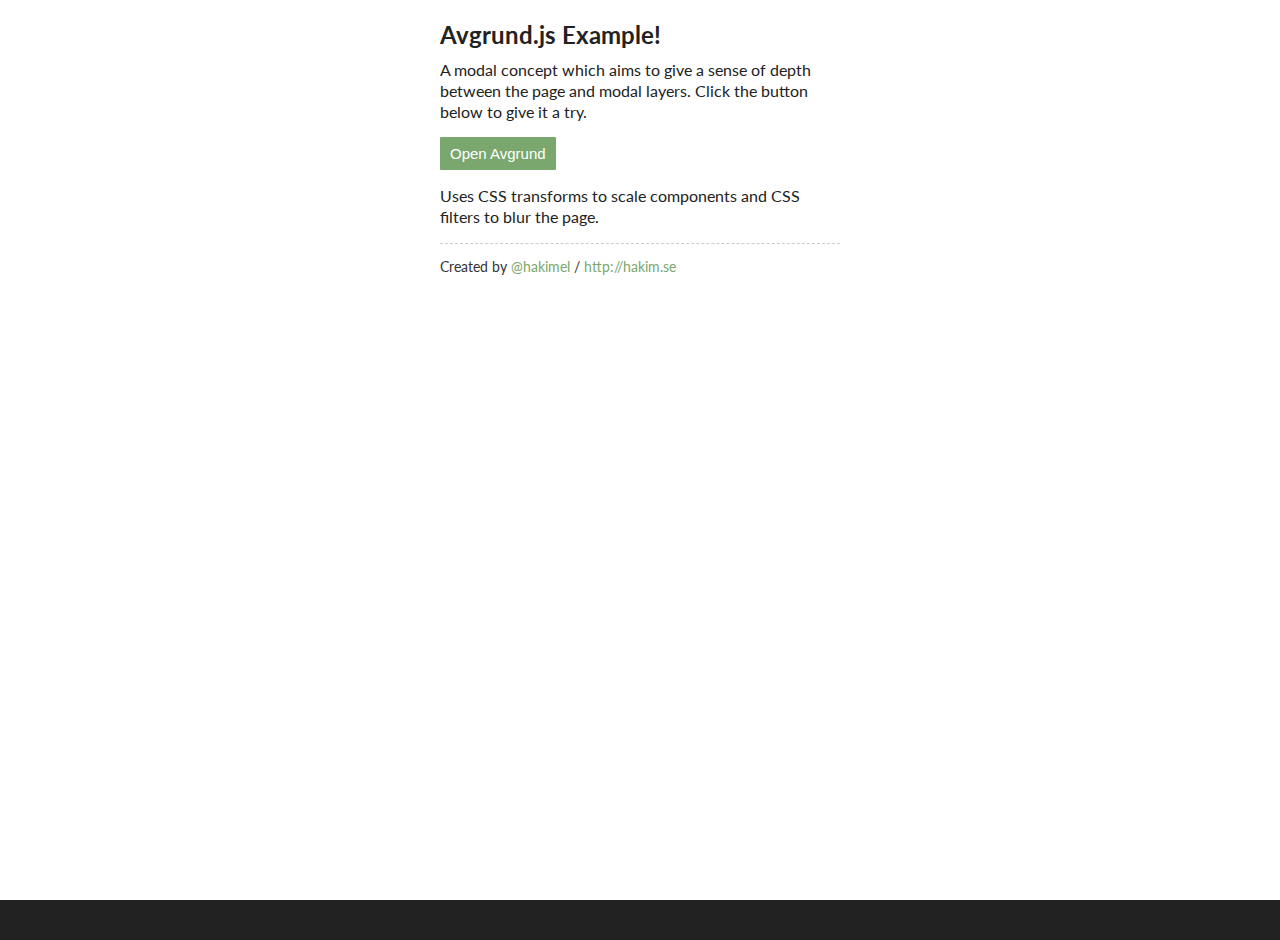
<file: Sodek_Alan_WIA_Presentation/Avgrund.js Site/index.html>
<!doctype html>

<html lang="en">

	<head>
		<meta charset="utf-8">

		<title>Avgrund - A modal UI concept</title>

		<meta name="description" content="A modal concept which aims to give a sense of depth between the page and modal layers">
		<meta name="author" content="Hakim El Hattab">

		<meta name="viewport" content="width=800, user-scalable=no">

		<link href='http://fonts.googleapis.com/css?family=Lato:400,700,400italic,700italic' rel='stylesheet' type='text/css'>

		<link rel="stylesheet" href="css/demo.css">
		<link rel="stylesheet" href="css/avgrund.css">

		<script>
			function openDialog() {
				Avgrund.show( "#default-popup" );
			}
			function closeDialog() {
				Avgrund.hide();
			}
		</script>

	</head>

	<body>

		<aside id="default-popup" class="avgrund-popup">
			<h2>That's all, folks</h2>
			<p>
				You can hit ESC or click outside to close the modal. Give it a go to see the reverse transition.
			</p>
			<p>As you can see, this is a very clean looking way to bring up your modal.</p>
			<button onclick="javascript:closeDialog();">Close</button>
		</aside>

		<article class="avgrund-contents">
			<h1>Avgrund.js Example!</h1>
			<p>
				A modal concept which aims to give a sense of depth between the page and modal layers. Click the button below to give it a try.
			</p>
			<button onclick="javascript:openDialog();">Open Avgrund</button>
			<p>
				Uses CSS transforms to scale components and CSS filters to blur the page. 
			</p>
			
			<small>
				Created by <a href="http://twitter.com/hakimel">@hakimel</a> / <a href="http://hakim.se/">http://hakim.se</a>
			</small>

			
		</article>

		<div class="avgrund-cover"></div>

		<script type="text/javascript" src="js/avgrund.js"></script>

		

	</body>
</html>
</file>
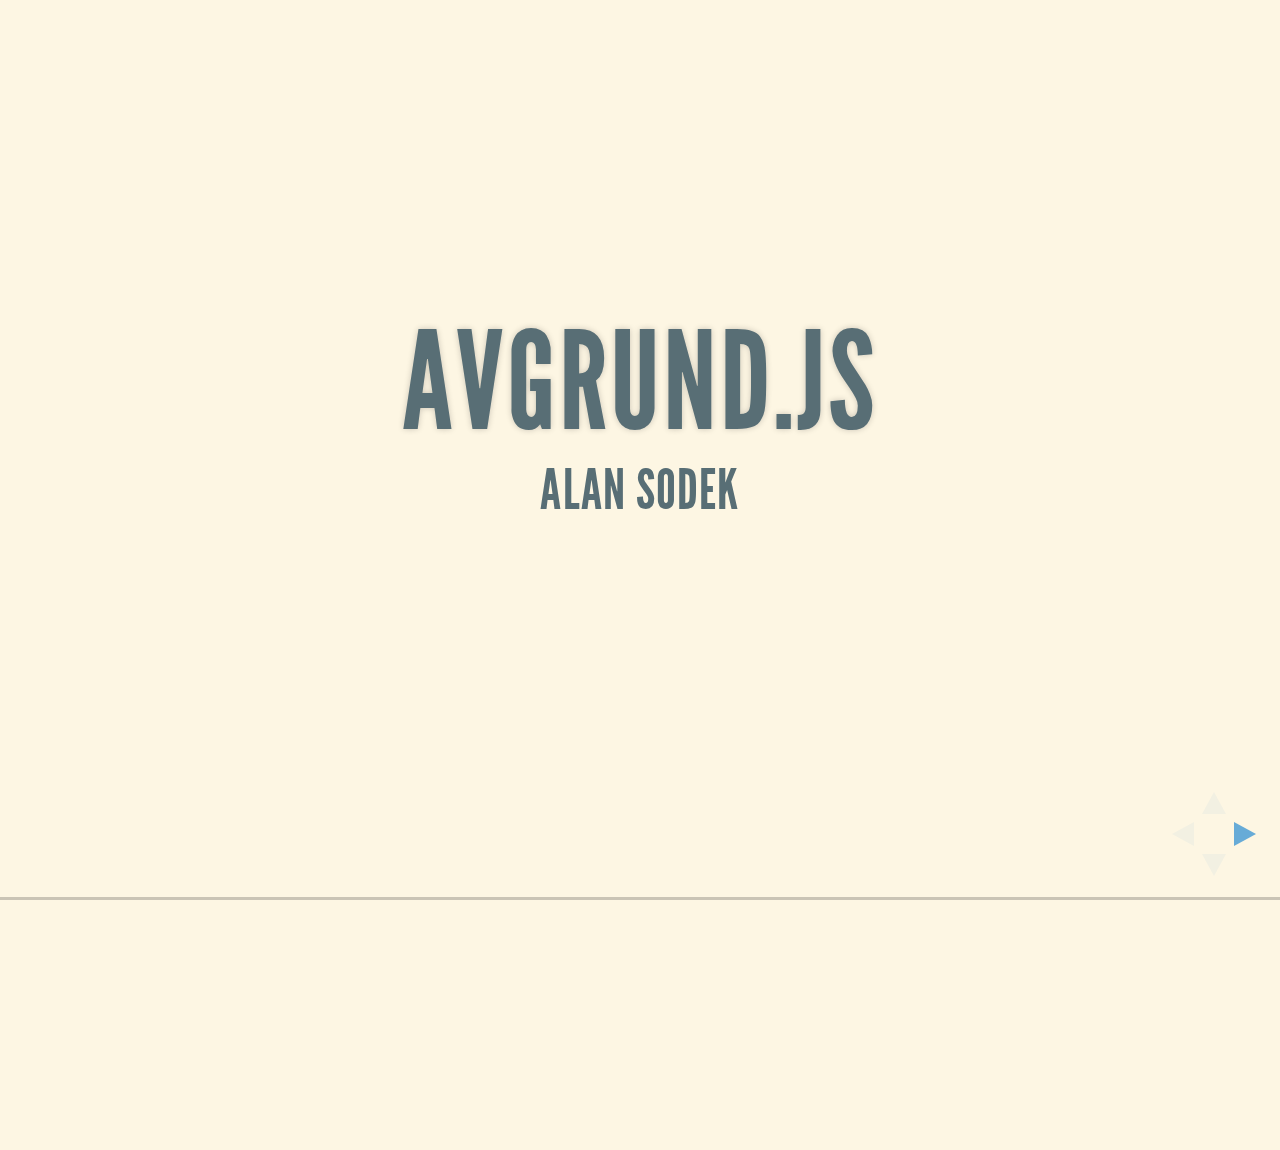
<file: Sodek_Alan_WIA_Presentation/Presentation Site/1-beginning.html>
<!doctype html>
<html lang="en">

	<head>
		<meta charset="utf-8">

		<title>Avgrund Demonstration</title>

		<meta name="description" content="A framework for easily creating beautiful presentations using HTML">
		<meta name="author" content="Hakim El Hattab">

		<meta name="apple-mobile-web-app-capable" content="yes" />
		<meta name="apple-mobile-web-app-status-bar-style" content="black-translucent" />

		<meta name="viewport" content="width=device-width, initial-scale=1.0, maximum-scale=1.0, user-scalable=no">

		<link rel="stylesheet" href="css/reveal.min.css">
		<link rel="stylesheet" href="css/theme/solarized.css" id="theme">

		<!-- For syntax highlighting -->
		<link rel="stylesheet" href="lib/css/styles/sunburst.css">

		<!-- If the query includes 'print-pdf', use the PDF print sheet -->
		<script>
			document.write( '<link rel="stylesheet" href="css/print/' + ( window.location.search.match( /print-pdf/gi ) ? 'pdf' : 'paper' ) + '.css" type="text/css" media="print">' );
		</script>

		<!--[if lt IE 9]>
		<script src="lib/js/html5shiv.js"></script>
		<![endif]-->
	</head>

	<body>

		<div class="reveal">

			<!-- Any section element inside of this container is displayed as a slide -->
			<div class="slides">
				
                <section>
                    <h1>Avgrund.js</h1>  
                    <h3>Alan Sodek</h3>
                </section>
                
                <section>
                    <h1>What is avgrund?</h1>
                    <h4 class="fragment grow">Avgrund is a stylized modal used to add interest to your site.</h4>
                </section>
                
                <section>
                    <h1>Why avgrund?</h1>
                    <ul>
                        <li class="fragment roll-in">Brings interest to pop-ups.</li>
                        <li class="fragment roll-in">Customizable.</li>
                        <li class="fragment roll-in">Simple to use.</li>
                    </ul>
                </section>
                
                <section>
                    
                    <section>
                        <h1>Create Functions</h1>
                        <pre><code>
&lt;script&gt;
function openDialog() { 
Avgrund.show( &quot;#default-popup&quot; ); 
} 
function closeDialog() { 
Avgrund.hide(); 
}
&lt;/script&gt;                     
                        </code></pre>
                    </section>
        		
                    <section>
                        <h1>Establish Modal</h1>
                        <pre><code>                     
&lt;aside id=&quot;default-popup&quot; class=&quot;avgrund-popup&quot;&gt;
&lt;h2&gt;That's all, folks&lt;/h2&gt; 
&lt;p&gt; You can hit ESC or click outside to close the modal. Give it a go to see the reverse transition. &lt;/p&gt; 
&lt;p&gt;As you can see, this is a very clean looking way to bring up your modal.&lt;/p&gt; 
&lt;button onclick="javascript:closeDialog();"&gt;Close&lt;/button&gt; 
&lt;/aside&gt; 
&lt;article class=&quot;avgrund-contents&quot;&gt; 
&lt;h1&gt;Avgrund.js Example!&lt;/h1&gt; 
&lt;p&gt; A modal concept which aims to give a sense of depth between the page and modal layers. Click the button below to give it a try. &lt;/p&gt; 
&lt;button onclick="javascript:openDialog();"&gt;Open Avgrund&lt;/button&gt; 
&lt;p&gt; Uses CSS transforms to scale components and CSS filters to blur the page. &lt;/p&gt;                        
                        </code></pre>
                    </section>
    		
                </section>    
                
                <section>
                    <h1>Where can I get avgrund?</h1>
                    <a href="http://github.com/hakimel/avgrund" target="_blank"> Go to Github </a>
                </section>

			</div>

		</div>

		<script src="lib/js/head.min.js"></script>
		<script src="js/reveal.min.js"></script>

		<script>

			// Full list of configuration options available here:
			// https://github.com/hakimel/reveal.js#configuration
			Reveal.initialize({
				controls: true,
				progress: true,
				history: true,
				center: true,

				theme: Reveal.getQueryHash().theme, // available themes are in /css/theme
				transition: Reveal.getQueryHash().transition || 'default', // default/cube/page/concave/zoom/linear/fade/none

				// Optional libraries used to extend on reveal.js
				dependencies: [
					{ src: 'lib/js/classList.js', condition: function() { return !document.body.classList; } },
					{ src: 'plugin/markdown/marked.js', condition: function() { return !!document.querySelector( '[data-markdown]' ); } },
					{ src: 'plugin/markdown/markdown.js', condition: function() { return !!document.querySelector( '[data-markdown]' ); } },
					{ src: 'plugin/highlight/highlight.js', async: true, callback: function() { hljs.initHighlightingOnLoad(); } },
					{ src: 'plugin/zoom-js/zoom.js', async: true, condition: function() { return !!document.body.classList; } },
					{ src: 'plugin/notes/notes.js', async: true, condition: function() { return !!document.body.classList; } }
					// { src: 'plugin/search/search.js', async: true, condition: function() { return !!document.body.classList; } }
					// { src: 'plugin/remotes/remotes.js', async: true, condition: function() { return !!document.body.classList; } }
				]
			});

		</script>

	</body>
</html>
</file>
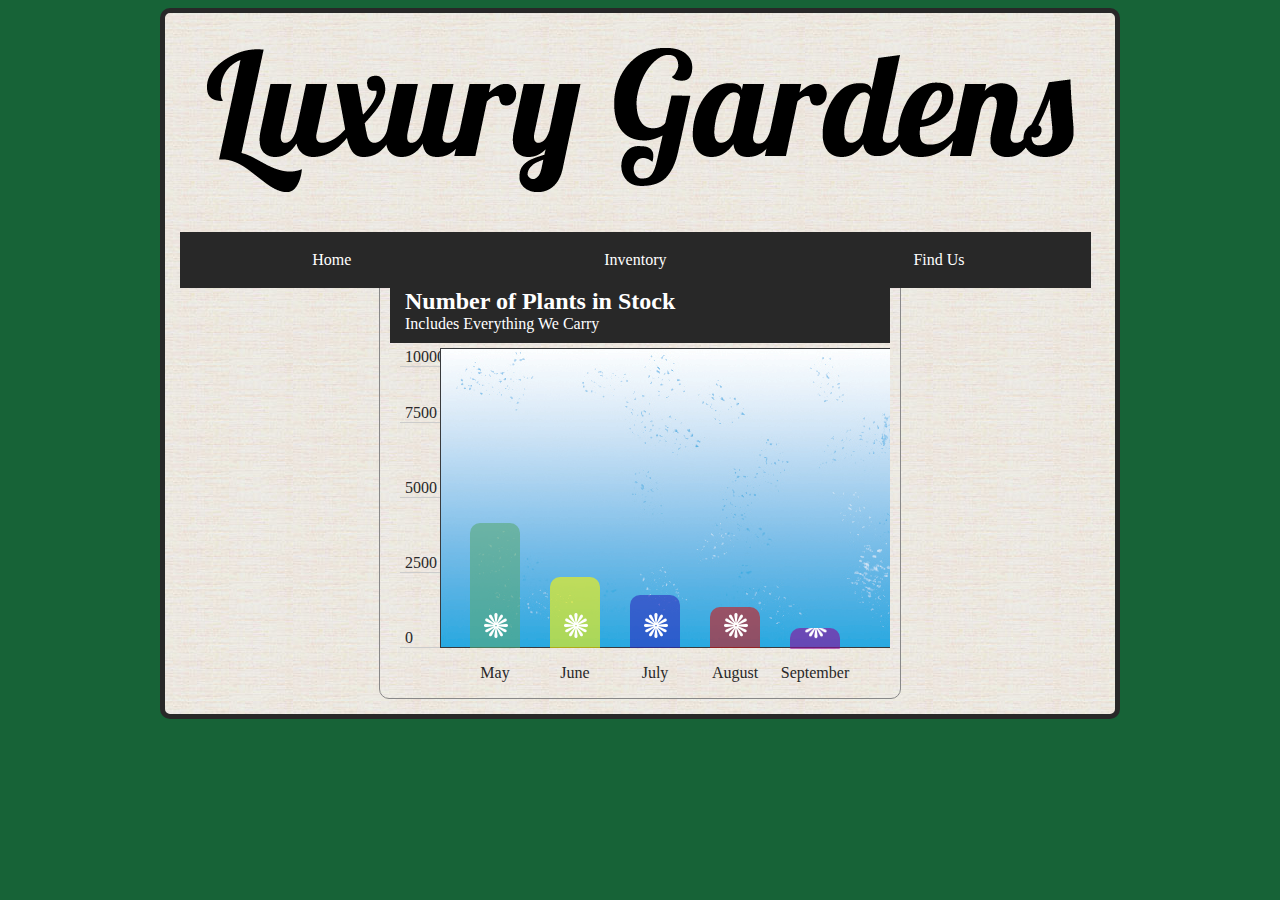
<file: Sodek_Alan_WIA_The_Project/Website/chart.html>
<!DOCTYPE html>
<html>
    <head>
        <meta charset="utf-8" />
        <title>Site</title>	
		<link rel="stylesheet" type="text/css" href="css/main.css" />
        <link rel="stylesheet" type="text/css" href="css/chart.css" />
		<!--[if lt IE 9]>
			<link rel="stylesheet" type="text/css" href="includes/chart_ie.css" />
		<![endif]-->
		<script type="text/javascript" src="js/jquery-1.6.1.min.js"></script>
		<script type="text/javascript" src="js/chart.js"></script>
    </head>
    <body>
        <div id="wrapper">
            
            <a href="index.html"><img src="images/luxury_logo.png"></a>
        
            <nav>
                <li><a href="index.html">Home</a></li>
                <li><a href="chart.html">Inventory</a></li>
                <li><a href="locate.html">Find Us</a></li>
            </nav>  
            
           
		<div class="chart-container">
			<div class="chart-title">
				<h2>Number of Plants in Stock</h2>
				<p>Includes Everything We Carry</p>
			</div>
			<div class="chart-content">
				<div class="chart-y-axis">
					<p style="top:0px;">10000</p>
					<p style="bottom:225px;">7500</p>
					<p style="bottom:150px;">5000</p>
					<p style="bottom:75px;">2500</p>
					<p style="bottom:0px;">0</p>
				</div>
				<div class="chart-area" bar-spacing="30">
					<div bar-value="5280" label="May"   class="chart-bar sporting"></div>
					<div bar-value="3900" label="June" class="chart-bar hoursewares"></div>
					<div bar-value="4257" label="July"   class="chart-bar shipping"></div>
					<div bar-value="5850" label="August"   class="chart-bar clothing"></div>
					<div bar-value="7345" label="September"    class="chart-bar jewelry"></div>
				</div>
				<div class="chart-x-axis"></div>
			</div>
		</div>
            
        </div>
    </body>
</html>
</file>
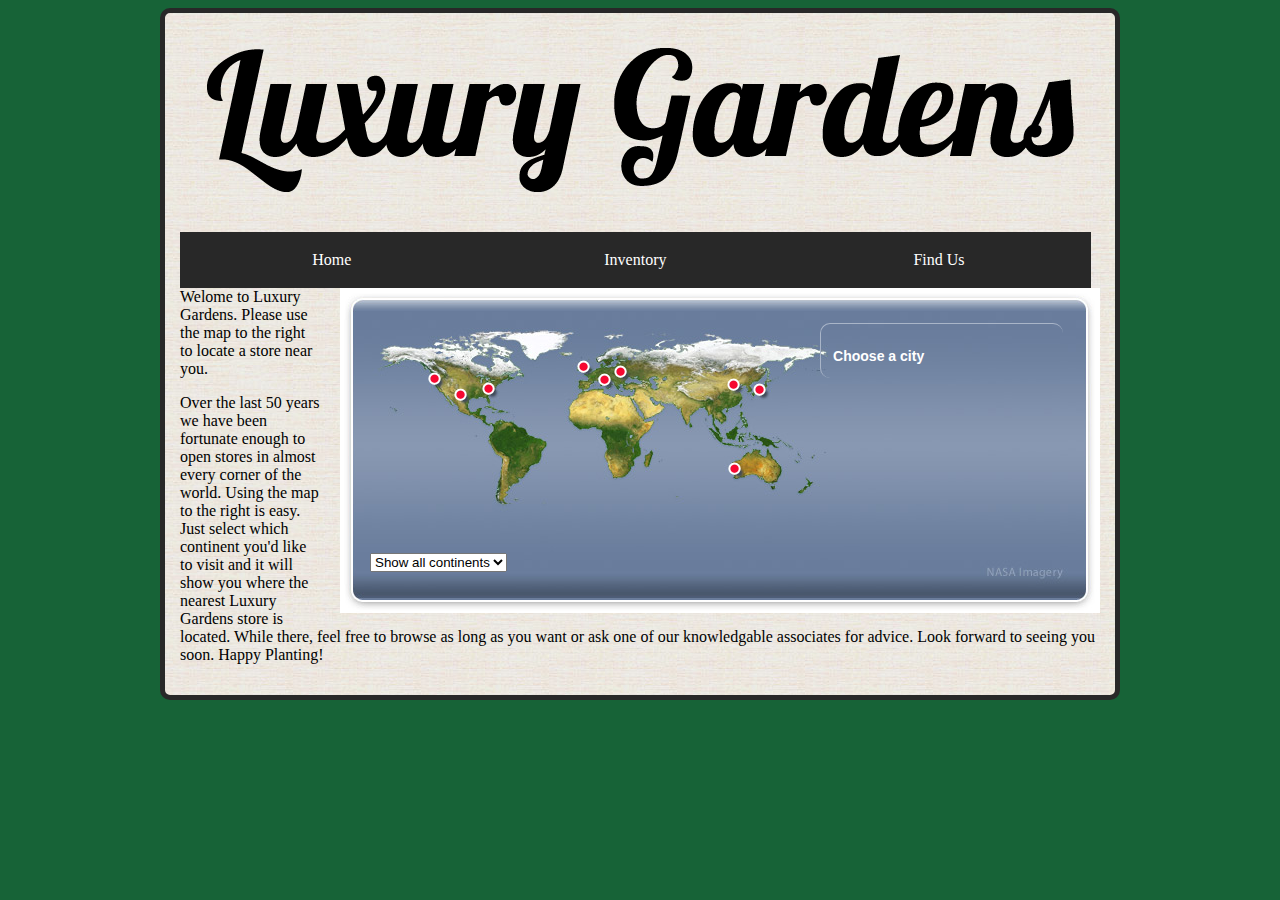
<file: Sodek_Alan_WIA_The_Project/Website/locate.html>
<!DOCTYPE html>
<html>
    <head>
        <meta charset="utf-8" />
        <title>Site</title>	
		<link rel="stylesheet" type="text/css" href="css/main.css" />
        <link rel="stylesheet" type="text/css" href="css/interactive_map.css" />
        <script type="text/javascript" src="js/jquery-1.6.1.min.js"></script>
        <script type="text/javascript" src="js/interactive_map.js"></script>
    </head>
    <body>
        <div id="wrapper">
            
            <a href="index.html"><img src="images/luxury_logo.png"></a>
        
            <nav>
                <li><a href="index.html">Home</a></li>
                <li><a href="chart.html">Inventory</a></li>
                <li><a href="locate.html">Find Us</a></li>
            </nav>
            
            <div class="map_container">

			<!-- Dots -->
			<a class="dot" style="top:99px;  left:113px;" continent="NA" city="dallas"></a>
			<a class="dot" style="top:83px;  left:87px;"  continent="NA" city="seattle"></a>
			<a class="dot" style="top:173px; left:387px;" continent="AU" city="perth" ></a>
			<a class="dot" style="top:71px;  left:236px;" continent="EU" city="london"></a>
			<a class="dot" style="top:93px;  left:141px;" continent="NA" city="newyorkcity"></a>			
			<a class="dot" style="top:94px;  left:412px;" continent="AS" city="tokyo"></a>
			<a class="dot" style="top:89px;  left:386px;" continent="AS" city="tianjin"></a>		
			<a class="dot" style="top:84px;  left:257px;" continent="EU" city="rome"></a>
			<a class="dot" style="top:76px; left:273px;" continent="EU" city="warszawa"></a>

			
			<!-- Form -->
			<form id="mapForm" name="mapForm" class="form_continent" method="post" action="">
				<select name="continent" id="continent">
					<option value="AS">Asia</option>
					<option value="AU">Australia</option>
					<option value="EU">Europe</option>
					<option value="NA">North America</option>
					<option value="ALL" selected="selected">Show all continents</option>
				</select>
			</form>

			<!-- City details -->
			<div class="detail_container">
				<!-- City -->
				<div class="city_detail">
					<h3>Choose a city</h3>
					
				</div>
			</div>
			
		</div>
		<p>Welome to Luxury Gardens. Please use the map to the right to locate a store near you.</p>
		<p>Over the last 50 years we have been fortunate enough to open stores in almost every corner of the world. Using the map to the right is easy. Just select which continent you'd like to visit and it will show you where the nearest Luxury Gardens store is located. While there, feel free to browse as long as you want or ask one of our knowledgable associates for advice. Look forward to seeing you soon. Happy Planting!</p>
		
		
		
		<div class="city_detail_container">
			
			<!-- City -->
			<div class="city_detail" id="london">
				<img class="city_photo" src="images/cities/london.jpg" alt="sydney" width="75" height="75" />
				<div class="city_info">
					<h2>London</h2>
					<h3>Europe</h3>
					<p>The First European store to open for us has been around for over 20 years. </p>
				</div>
			</div>
			
			
			
			<!-- City -->
			<div class="city_detail" id="tokyo">
				<img class="city_photo" src="images/cities/tokyo.jpg" alt="brazil" width="75" height="75" />
				<div class="city_info">
					<h2>Tokyo</h2>
					<h3>Asia</h3>
					<p>Tokyo has some of the most beautiful plants of the world.</p>
				</div>
			</div>
			
			
			
			<!-- City -->
			<div class="city_detail" id="dallas">
				<img class="city_photo" src="images/cities/dallas.jpg" alt="dallas" width="75" height="75" />
				<div class="city_info">
					<h2>Dallas</h2>
					<h3>North America</h3>
					<p>This is where Luxery Plants calls home. This flagship location has been around for almost 50 years. Come enjoy the beautiful plants that Texas has to offer.</p>
				</div>
				<div class="clear_both"></div>
			</div>
			
			
			<!-- City -->
			<div class="city_detail" id="seattle">
				<img class="city_photo" src="images/cities/seattle.jpg" alt="seattle" width="75" height="75" />
				<div class="city_info">
					<h2>Seattle</h2>
					<h3>North America</h3>
					<p>The rainfall makes for a unique climate, producing a wonderfull atmosphere to garden. </p>
				</div>
				<div class="clear_both"></div>
			</div>
			
			
			<!-- City -->
			<div class="city_detail" id="perth">
				<img class="city_photo" src="images/cities/perth.jpg" alt="perth" width="75" height="75" />
				<div class="city_info">
					<h2>Perth</h2>
					<h3>Australia</h3>
					<p>Come Visit our exotic location on the coast of Australia. New and exciting plants are waiting to be discovered.</p>
				</div>
				<div class="clear_both"></div>
			</div>		
            
			
			<!-- City -->
			<div class="city_detail" id="newyorkcity">
				<img class="city_photo" src="images/cities/newyorkcity.jpg" alt="newyorkcity" width="75" height="75" />
				<div class="city_info">
					<h2>New York City</h2>
					<h3>North America</h3>
					<p>The city that never sleeps needs some outdoors as well. Come enjoy one of the largest selections of plants we have to offer.</p>
				</div>
				<div class="clear_both"></div>
			</div>
            
			
			<!-- City -->
			<div class="city_detail" id="tianjin">
				<img class="city_photo" src="images/cities/tianjin.jpg" alt="tianjin" width="75" height="75" />
				<div class="city_info">
					<h2>Tianjin</h2>
					<h3>Asia</h3>
					<p>Wonderfull plants that you need to see to believe!</p>
				</div>
				<div class="clear_both"></div>
			</div>

            
			
			<!-- City -->
			<div class="city_detail" id="rome">
				<img class="city_photo" src="images/cities/rome.jpg" alt="rome" width="75" height="75" />
				<div class="city_info">
					<h2>Rome</h2>
					<h3>Europe</h3>
					<p>Rome has some of the most fascinating plants dating back thousands of years.</p>
				</div>
				<div class="clear_both"></div>
			</div>
			
			
			<!-- City -->
			<div class="city_detail" id="warszawa">
				<img class="city_photo" src="images/cities/warszawa.jpg" alt="warszawa" width="75" height="75" />
				<div class="city_info">
					<h2>Warszawa</h2>
					<h3>Europe</h3>
					<p>Our largest store in Europe boasts one of the largest variteis in the world as well.</p>
				</div>
				<div class="clear_both"></div>
			</div>
			
		</div>    
            
        </div>
    </body>
</html>
</file>
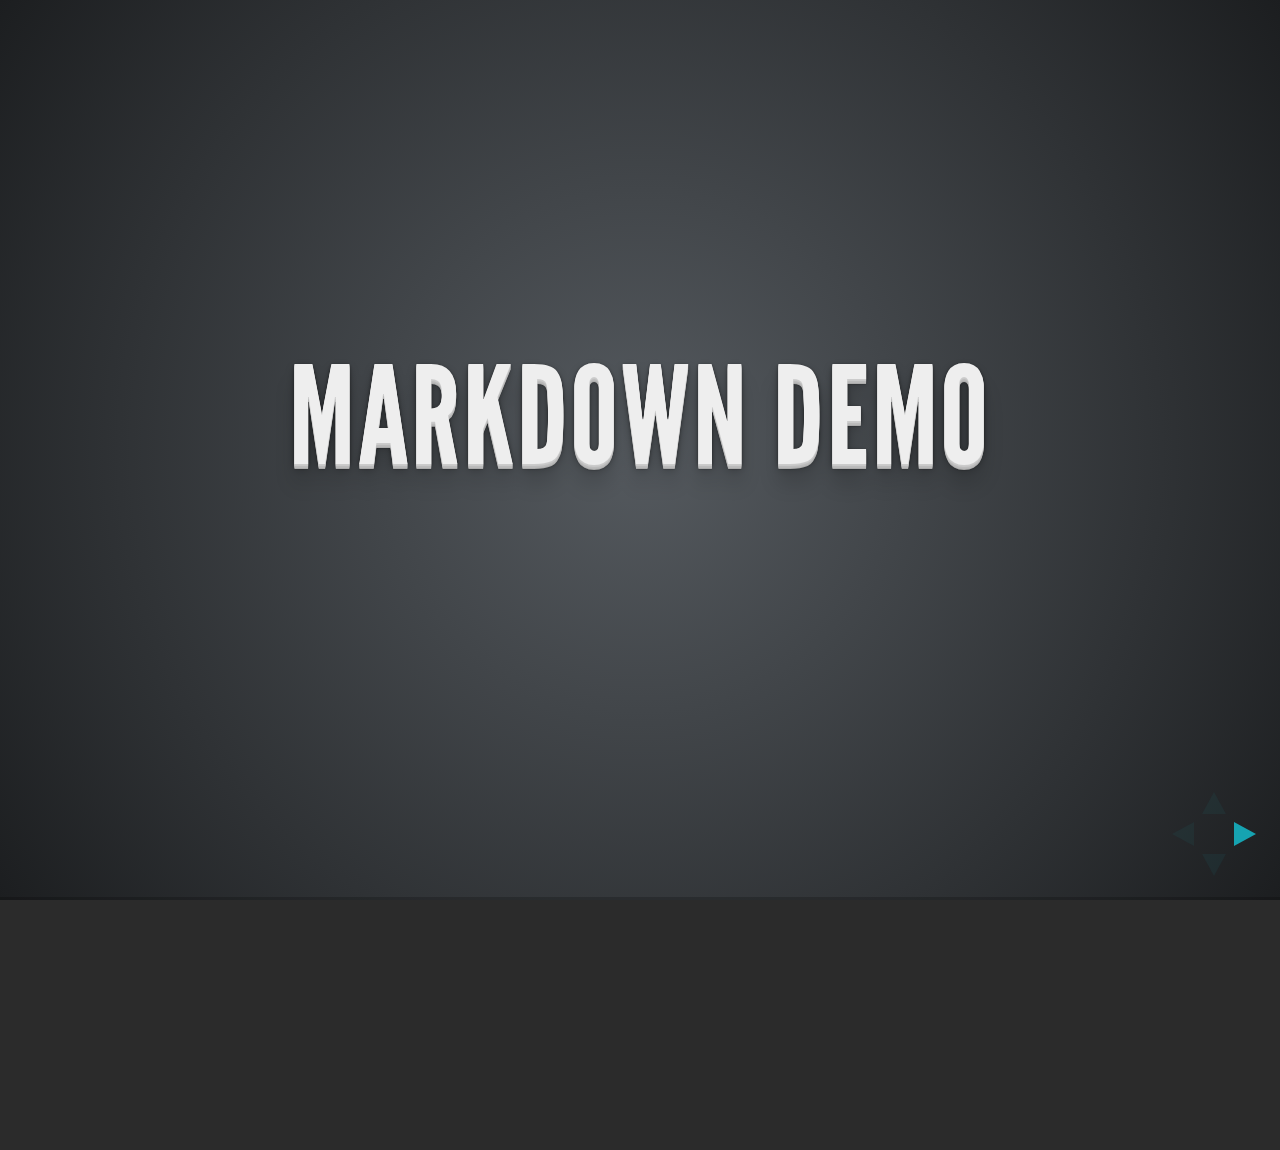
<file: Sodek_Alan_WIA_Presentation/Presentation Site/plugin/markdown/example.html>
<!doctype html>
<html lang="en">

	<head>
		<meta charset="utf-8">

		<title>reveal.js - Markdown Demo</title>

		<link rel="stylesheet" href="../../css/reveal.css">
		<link rel="stylesheet" href="../../css/theme/default.css" id="theme">
	</head>

	<body>

		<div class="reveal">

			<div class="slides">

                <!-- Use external markdown resource, and separate slides by three newlines; vertical slides by two newlines -->
                <section data-markdown="example.md" data-separator="^\n\n\n" data-vertical="^\n\n"></section>

                <!-- Slides are separated by three dashes (quick 'n dirty regular expression) -->
                <section data-markdown data-separator="---">
                    <script type="text/template">
                        ## Demo 1
                        Slide 1
                        ---
                        ## Demo 1
                        Slide 2
                        ---
                        ## Demo 1
                        Slide 3
                    </script>
                </section>

                <!-- Slides are separated by newline + three dashes + newline, vertical slides identical but two dashes -->
                <section data-markdown data-separator="^\n---\n$" data-vertical="^\n--\n$">
                    <script type="text/template">
                        ## Demo 2
                        Slide 1.1

                        --

                        ## Demo 2
                        Slide 1.2

                        ---

                        ## Demo 2
                        Slide 2
                    </script>
                </section>

                <!-- No "extra" slides, since there are no separators defined (so they'll become horizontal rulers) -->
                <section data-markdown>
                    <script type="text/template">
                        A

                        ---

                        B

                        ---

                        C
                    </script>
                </section>

            </div>
		</div>

		<script src="../../lib/js/head.min.js"></script>
		<script src="../../js/reveal.js"></script>

		<script>

			Reveal.initialize({
				controls: true,
				progress: true,
				history: true,
				center: true,

				theme: Reveal.getQueryHash().theme,
				transition: Reveal.getQueryHash().transition || 'default',

				// Optional libraries used to extend on reveal.js
				dependencies: [
					{ src: '../../lib/js/classList.js', condition: function() { return !document.body.classList; } },
					{ src: 'marked.js', condition: function() { return !!document.querySelector( '[data-markdown]' ); } },
					{ src: 'markdown.js', condition: function() { return !!document.querySelector( '[data-markdown]' ); } }
				]
			});

		</script>

	</body>
</html>
</file>
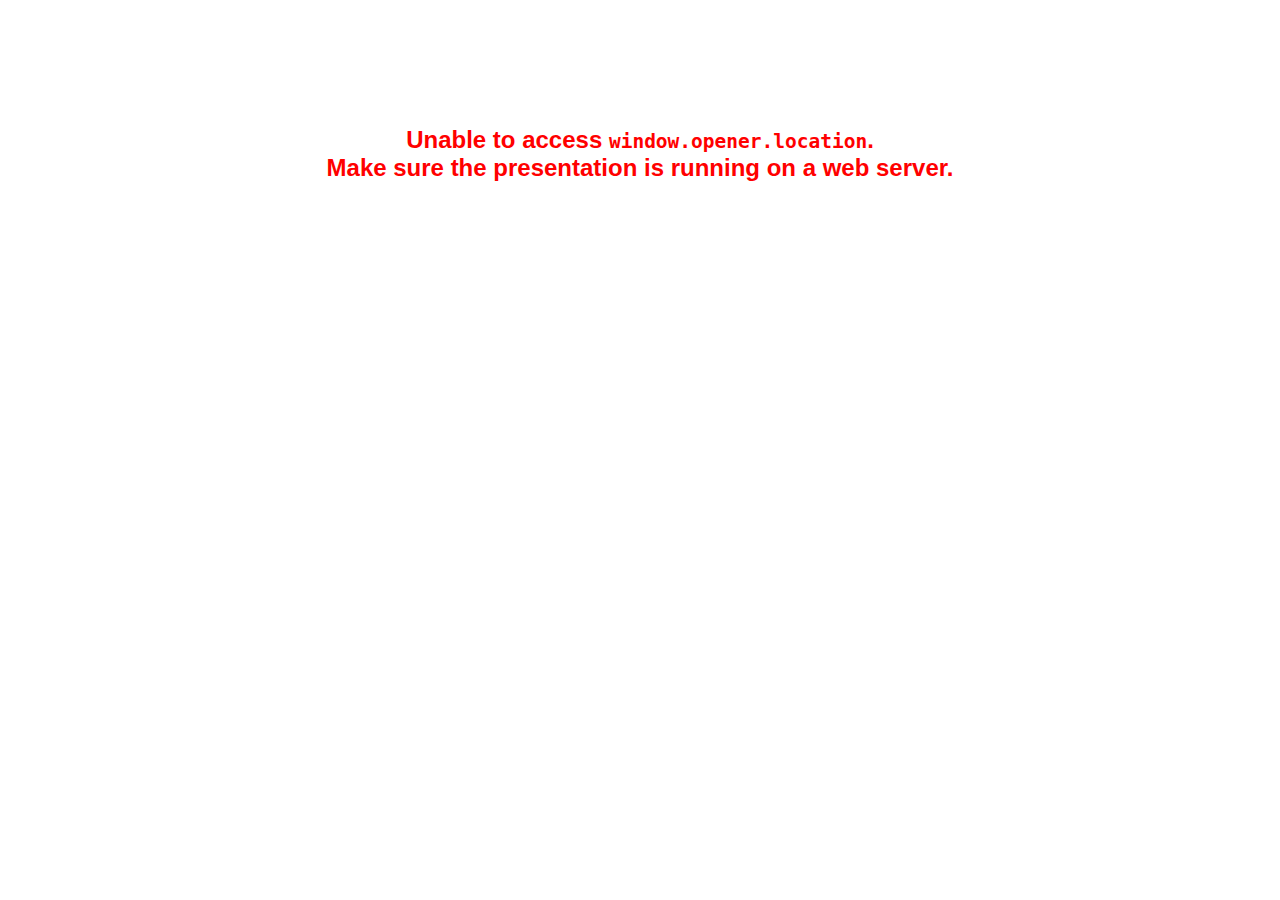
<file: Sodek_Alan_WIA_Presentation/Presentation Site/plugin/notes/notes.html>
<!doctype html>
<html lang="en">
	<head>
		<meta charset="utf-8">

		<title>reveal.js - Slide Notes</title>

		<style>
			body {
				font-family: Helvetica;
			}

			#notes {
				font-size: 24px;
				width: 640px;
				margin-top: 5px;
				clear: left;
			}

			#wrap-current-slide {
				width: 640px;
				height: 512px;
				float: left;
				overflow: hidden;
			}

			#current-slide {
				width: 1280px;
				height: 1024px;
				border: none;

				-webkit-transform-origin: 0 0;
				   -moz-transform-origin: 0 0;
					-ms-transform-origin: 0 0;
					 -o-transform-origin: 0 0;
						transform-origin: 0 0;

				-webkit-transform: scale(0.5);
				   -moz-transform: scale(0.5);
					-ms-transform: scale(0.5);
					 -o-transform: scale(0.5);
						transform: scale(0.5);
			}

			#wrap-next-slide {
				width: 448px;
				height: 358px;
				float: left;
				margin: 0 0 0 10px;
				overflow: hidden;
			}

			#next-slide {
				width: 1280px;
				height: 1024px;
				border: none;

				-webkit-transform-origin: 0 0;
				   -moz-transform-origin: 0 0;
					-ms-transform-origin: 0 0;
					 -o-transform-origin: 0 0;
						transform-origin: 0 0;

				-webkit-transform: scale(0.35);
				   -moz-transform: scale(0.35);
					-ms-transform: scale(0.35);
					 -o-transform: scale(0.35);
						transform: scale(0.35);
			}

			.slides {
				position: relative;
				margin-bottom: 10px;
				border: 1px solid black;
				border-radius: 2px;
				background: rgb(28, 30, 32);
			}

			.slides span {
				position: absolute;
				top: 3px;
				left: 3px;
				font-weight: bold;
				font-size: 14px;
				color: rgba( 255, 255, 255, 0.9 );
			}

			.error {
				font-weight: bold;
				color: red;
				font-size: 1.5em;
				text-align: center;
				margin-top: 10%;
			}

			.error code {
				font-family: monospace;
			}

			.time {
				width: 448px;
				margin: 30px 0 0 10px;
				float: left;
				text-align: center;
				opacity: 0;

				-webkit-transition: opacity 0.4s;
				   -moz-transition: opacity 0.4s;
				     -o-transition: opacity 0.4s;
				        transition: opacity 0.4s;
			}

			.elapsed,
			.clock {
				color: #333;
				font-size: 2em;
				text-align: center;
				display: inline-block;
				padding: 0.5em;
				background-color: #eee;
				border-radius: 10px;
			}

			.elapsed h2,
			.clock h2 {
				font-size: 0.8em;
				line-height: 100%;
				margin: 0;
				color: #aaa;
			}

			.elapsed .mute {
				color: #ddd;
			}

		</style>
	</head>

	<body>

		<div id="wrap-current-slide" class="slides">
			<script>document.write( '<iframe width="1280" height="1024" id="current-slide" src="'+ window.opener.location.href +'"></iframe>' );</script>
		</div>

		<div id="wrap-next-slide" class="slides">
			<script>document.write( '<iframe width="640" height="512" id="next-slide" src="'+ window.opener.location.href +'"></iframe>' );</script>
			<span>UPCOMING:</span>
		</div>

		<div class="time">
			<div class="clock">
				<h2>Time</h2>
				<span id="clock">0:00:00 AM</span>
			</div>
			<div class="elapsed">
				<h2>Elapsed</h2>
				<span id="hours">00</span><span id="minutes">:00</span><span id="seconds">:00</span>
			</div>
		</div>

		<div id="notes"></div>

		<script src="../../plugin/markdown/marked.js"></script>
		<script>

			window.addEventListener( 'load', function() {

				if( window.opener && window.opener.location && window.opener.location.href ) {

					var notes = document.getElementById( 'notes' ),
						currentSlide = document.getElementById( 'current-slide' ),
						nextSlide = document.getElementById( 'next-slide' );

					window.addEventListener( 'message', function( event ) {
						var data = JSON.parse( event.data );
						// No need for updating the notes in case of fragment changes
						if ( data.notes !== undefined) {
							if( data.markdown ) {
								notes.innerHTML = marked( data.notes );
							}
							else {
								notes.innerHTML = data.notes;
							}
						}

						// Showing and hiding fragments
						if( data.fragment === 'next' ) {
							currentSlide.contentWindow.Reveal.nextFragment();
						}
						else if( data.fragment === 'prev' ) {
							currentSlide.contentWindow.Reveal.prevFragment();
						}
						else {
							// Update the note slides
							currentSlide.contentWindow.Reveal.slide( data.indexh, data.indexv );
							nextSlide.contentWindow.Reveal.slide( data.nextindexh, data.nextindexv );
						}

					}, false );

					var start = new Date(),
						timeEl = document.querySelector( '.time' ),
						clockEl = document.getElementById( 'clock' ),
						hoursEl = document.getElementById( 'hours' ),
						minutesEl = document.getElementById( 'minutes' ),
						secondsEl = document.getElementById( 'seconds' );

					setInterval( function() {

						timeEl.style.opacity = 1;

						var diff, hours, minutes, seconds,
							now = new Date();

						diff = now.getTime() - start.getTime();
						hours = Math.floor( diff / ( 1000 * 60 * 60 ) );
						minutes = Math.floor( ( diff / ( 1000 * 60 ) ) % 60 );
						seconds = Math.floor( ( diff / 1000 ) % 60 );

						clockEl.innerHTML = now.toLocaleTimeString();
						hoursEl.innerHTML = zeroPadInteger( hours );
						hoursEl.className = hours > 0 ? "" : "mute";
						minutesEl.innerHTML = ":" + zeroPadInteger( minutes );
						minutesEl.className = minutes > 0 ? "" : "mute";
						secondsEl.innerHTML = ":" + zeroPadInteger( seconds );

					}, 1000 );

					// Navigate the main window when the notes slide changes
					currentSlide.contentWindow.Reveal.addEventListener( 'slidechanged', function( event ) {

						window.opener.Reveal.slide( event.indexh, event.indexv );

					} );

				}
				else {

					document.body.innerHTML =  '<p class="error">Unable to access <code>window.opener.location</code>.<br>Make sure the presentation is running on a web server.</p>';

				}


			}, false );

			function zeroPadInteger( num ) {
				var str = "00" + parseInt( num );
				return str.substring( str.length - 2 );
			}

		</script>
	</body>
</html>
</file>
<file: Sodek_Alan_WIA_Presentation/Avgrund.js Site/css/demo.css>
/*!
 * Styles intended only for this demo page. If you want to
 * try and use Avgrund in your project, don't include these.
 */

* {
	margin: 0;
	padding: 0;
}

html,
body {
	height: 100%;
	overflow: hidden;
}

html {
	background-color: #222;
	background-image: url([data-uri]);
	background-repeat: repeat;
}

h1,
h2 {
	font-size: 24px;
}

p {
	margin: 10px 0 10px 0;
	font-size: 16px;
	line-height: 1.32;
}

a {
	color: #7aa76d;
	text-decoration: none;

	-webkit-transition: 0.15s color ease;
	   -moz-transition: 0.15s color ease;
	    -ms-transition: 0.15s color ease;
	     -o-transition: 0.15s color ease;
	        transition: 0.15s color ease;
}
	a:hover {
		color: #91cd85;
	}

small {
	display: block;
	margin-top: 15px;
	padding-top: 15px;
	color: #333;
	font-size: 0.85em;
	border-top: 1px dashed #ccc;

	-webkit-text-size-adjust: none;
}

button {
	border: 0px;
	padding: 8px 10px;
	margin: 5px 0px;
	border-radius: 1px;

	cursor: pointer;
	color: #fff;
	background: #7aa76d;
	font-size: 15px;

	outline: none;

	-webkit-transition: 0.15s background ease;
	   -moz-transition: 0.15s background ease;
	    -ms-transition: 0.15s background ease;
	     -o-transition: 0.15s background ease;
	        transition: 0.15s background ease;
}
	button:hover {
		background: #91cd85;
	}
	button:active {
		background: #60895a;
	}
	button+button {
		margin-left: 5px;
	}

.sharing {
	margin-top: 50px;
}

body {
	background: #fff;

	font-family: 'Lato', Helvetica, sans-serif;
	font-size: 16px;
	color: #222;
}
</file>
<file: Sodek_Alan_WIA_Presentation/Avgrund.js Site/css/avgrund.css>
/*!
 * avgrund 0.1
 * http://lab.hakim.se/avgrund
 * MIT licensed
 *
 * Created by Hakim El Hattab, http://hakim.se
 */

.avgrund-active body {
	-webkit-transform: scale( 0.9 );
	   -moz-transform: scale( 0.9 );
	    -ms-transform: scale( 0.9 );
	     -o-transform: scale( 0.9 );
	        transform: scale( 0.9 );
}

.avgrund-cover {
	position: fixed;
	width: 100%;
	height: 100%;
	top: 0;
	left: 0;
	z-index: 1;
	visibility: hidden;
	opacity: 0;
	background: rgba( 0, 0, 0, 0.5 );
}
	.avgrund-active .avgrund-cover {
		visibility: visible;
		opacity: 1;
	}

.avgrund-contents {
	position: relative;
	padding: 20px;
	max-width: 400px;
	height: 100%;
	margin: auto;
}
	.avgrund-active .avgrund-contents {
		-webkit-filter: blur(2px);
		   -moz-filter: blur(2px);
		    -ms-filter: blur(2px);
		     -o-filter: blur(2px);
		        filter: blur(2px);
	}
	.no-blur.avgrund-active .avgrund-contents {
		-webkit-filter: none;
		   -moz-filter: none;
		    -ms-filter: none;
		     -o-filter: none;
		        filter: none;
	}

.avgrund-popup {
	position: absolute;
	width: 340px;
	height: 180px;
	left: 50%;
	top: 50%;
	margin: -130px 0 0 -190px;
	visibility: hidden;
	opacity: 0;
	z-index: 2;
	padding: 20px;

	background: white;
	box-shadow: 0px 0px 20px rgba( 0, 0, 0, 0.6 );
	border-radius: 3px;

	-webkit-transform: scale( 0.8 );
	   -moz-transform: scale( 0.8 );
	    -ms-transform: scale( 0.8 );
	     -o-transform: scale( 0.8 );
	        transform: scale( 0.8 );
}
	.avgrund-active .avgrund-popup-animate {
		visibility: visible;
		opacity: 1;

		-webkit-transform: scale( 1.1 );
		   -moz-transform: scale( 1.1 );
		    -ms-transform: scale( 1.1 );
		     -o-transform: scale( 1.1 );
		        transform: scale( 1.1 );
	}
	.avgrund-popup.stack {
		-webkit-transform: scale( 1.5 );
		   -moz-transform: scale( 1.5 );
		    -ms-transform: scale( 1.5 );
		     -o-transform: scale( 1.5 );
		        transform: scale( 1.5 );
	}
	.avgrund-active .avgrund-popup.stack {
		-webkit-transform: scale( 1.1 );
		   -moz-transform: scale( 1.1 );
		    -ms-transform: scale( 1.1 );
		     -o-transform: scale( 1.1 );
		        transform: scale( 1.1 );
	}


.avgrund-ready body,
.avgrund-ready .avgrund-contents,
.avgrund-ready .avgrund-popup,
.avgrund-ready .avgrund-cover {
	-webkit-transform-origin: 50% 50%;
	   -moz-transform-origin: 50% 50%;
	    -ms-transform-origin: 50% 50%;
	     -o-transform-origin: 50% 50%;
	        transform-origin: 50% 50%;

	-webkit-transition: 0.3s all cubic-bezier(0.250, 0.460, 0.450, 0.940);
	   -moz-transition: 0.3s all cubic-bezier(0.250, 0.460, 0.450, 0.940);
	    -ms-transition: 0.3s all cubic-bezier(0.250, 0.460, 0.450, 0.940);
	     -o-transition: 0.3s all cubic-bezier(0.250, 0.460, 0.450, 0.940);
	        transition: 0.3s all cubic-bezier(0.250, 0.460, 0.450, 0.940);
}
.avgrund-ready .avgrund-popup.no-transition {
	-webkit-transition: none;
	   -moz-transition: none;
	    -ms-transition: none;
	     -o-transition: none;
	        transition: none;
}
</file>
<file: Sodek_Alan_WIA_Presentation/Presentation Site/css/theme/solarized.css>
@import url(https://fonts.googleapis.com/css?family=Lato:400,700,400italic,700italic);
/**
 * Solarized Light theme for reveal.js.
 * Author: Achim Staebler
 */
@font-face {
  font-family: 'League Gothic';
  src: url("../../lib/font/league_gothic-webfont.eot");
  src: url("../../lib/font/league_gothic-webfont.eot?#iefix") format("embedded-opentype"), url("../../lib/font/league_gothic-webfont.woff") format("woff"), url("../../lib/font/league_gothic-webfont.ttf") format("truetype"), url("../../lib/font/league_gothic-webfont.svg#LeagueGothicRegular") format("svg");
  font-weight: normal;
  font-style: normal; }

/**
 * Solarized colors by Ethan Schoonover
 */
html * {
  color-profile: sRGB;
  rendering-intent: auto; }

/*********************************************
 * GLOBAL STYLES
 *********************************************/
body {
  background: #fdf6e3;
  background-color: #fdf6e3; }

.reveal {
  font-family: "Lato", sans-serif;
  font-size: 36px;
  font-weight: 200;
  letter-spacing: -0.02em;
  color: #657b83; }

::selection {
  color: white;
  background: #d33682;
  text-shadow: none; }

/*********************************************
 * HEADERS
 *********************************************/
.reveal h1,
.reveal h2,
.reveal h3,
.reveal h4,
.reveal h5,
.reveal h6 {
  margin: 0 0 20px 0;
  color: #586e75;
  font-family: "League Gothic", Impact, sans-serif;
  line-height: 0.9em;
  letter-spacing: 0.02em;
  text-transform: uppercase;
  text-shadow: none; }

.reveal h1 {
  text-shadow: 0px 0px 6px rgba(0, 0, 0, 0.2); }

/*********************************************
 * LINKS
 *********************************************/
.reveal a:not(.image) {
  color: #268bd2;
  text-decoration: none;
  -webkit-transition: color .15s ease;
  -moz-transition: color .15s ease;
  -ms-transition: color .15s ease;
  -o-transition: color .15s ease;
  transition: color .15s ease; }

.reveal a:not(.image):hover {
  color: #78b9e6;
  text-shadow: none;
  border: none; }

.reveal .roll span:after {
  color: #fff;
  background: #1a6091; }

/*********************************************
 * IMAGES
 *********************************************/
.reveal section img {
  margin: 15px 0px;
  background: rgba(255, 255, 255, 0.12);
  border: 4px solid #657b83;
  box-shadow: 0 0 10px rgba(0, 0, 0, 0.15);
  -webkit-transition: all .2s linear;
  -moz-transition: all .2s linear;
  -ms-transition: all .2s linear;
  -o-transition: all .2s linear;
  transition: all .2s linear; }

.reveal a:hover img {
  background: rgba(255, 255, 255, 0.2);
  border-color: #268bd2;
  box-shadow: 0 0 20px rgba(0, 0, 0, 0.55); }

/*********************************************
 * NAVIGATION CONTROLS
 *********************************************/
.reveal .controls div.navigate-left,
.reveal .controls div.navigate-left.enabled {
  border-right-color: #268bd2; }

.reveal .controls div.navigate-right,
.reveal .controls div.navigate-right.enabled {
  border-left-color: #268bd2; }

.reveal .controls div.navigate-up,
.reveal .controls div.navigate-up.enabled {
  border-bottom-color: #268bd2; }

.reveal .controls div.navigate-down,
.reveal .controls div.navigate-down.enabled {
  border-top-color: #268bd2; }

.reveal .controls div.navigate-left.enabled:hover {
  border-right-color: #78b9e6; }

.reveal .controls div.navigate-right.enabled:hover {
  border-left-color: #78b9e6; }

.reveal .controls div.navigate-up.enabled:hover {
  border-bottom-color: #78b9e6; }

.reveal .controls div.navigate-down.enabled:hover {
  border-top-color: #78b9e6; }

/*********************************************
 * PROGRESS BAR
 *********************************************/
.reveal .progress {
  background: rgba(0, 0, 0, 0.2); }

.reveal .progress span {
  background: #268bd2;
  -webkit-transition: width 800ms cubic-bezier(0.26, 0.86, 0.44, 0.985);
  -moz-transition: width 800ms cubic-bezier(0.26, 0.86, 0.44, 0.985);
  -ms-transition: width 800ms cubic-bezier(0.26, 0.86, 0.44, 0.985);
  -o-transition: width 800ms cubic-bezier(0.26, 0.86, 0.44, 0.985);
  transition: width 800ms cubic-bezier(0.26, 0.86, 0.44, 0.985); }
</file>
<file: Sodek_Alan_WIA_Presentation/Presentation Site/lib/css/styles/sunburst.css>
/*

Sunburst-like style (c) Vasily Polovnyov <vast@whiteants.net>

*/

pre code {
  display: block; padding: 0.5em;
  background: #000; color: #f8f8f8;
}

pre .comment,
pre .template_comment,
pre .javadoc {
  color: #aeaeae;
  font-style: italic;
}

pre .keyword,
pre .ruby .function .keyword,
pre .request,
pre .status,
pre .nginx .title {
  color: #E28964;
}

pre .function .keyword,
pre .sub .keyword,
pre .method,
pre .list .title {
  color: #99CF50;
}

pre .string,
pre .tag .value,
pre .cdata,
pre .filter .argument,
pre .attr_selector,
pre .apache .cbracket,
pre .date,
pre .tex .command,
pre .coffeescript .attribute {
  color: #65B042;
}

pre .subst {
  color: #DAEFA3;
}

pre .regexp {
  color: #E9C062;
}

pre .title,
pre .sub .identifier,
pre .pi,
pre .tag,
pre .tag .keyword,
pre .decorator,
pre .shebang,
pre .prompt {
  color: #89BDFF;
}

pre .class .title,
pre .haskell .type,
pre .smalltalk .class,
pre .javadoctag,
pre .yardoctag,
pre .phpdoc {
  text-decoration: underline;
}

pre .symbol,
pre .ruby .symbol .string,
pre .number {
  color: #3387CC;
}

pre .params,
pre .variable,
pre .clojure .attribute {
  color: #3E87E3;
}

pre .css .tag,
pre .rules .property,
pre .pseudo,
pre .tex .special {
  color: #CDA869;
}

pre .css .class {
  color: #9B703F;
}

pre .rules .keyword {
  color: #C5AF75;
}

pre .rules .value {
  color: #CF6A4C;
}

pre .css .id {
  color: #8B98AB;
}

pre .annotation,
pre .apache .sqbracket,
pre .nginx .built_in {
  color: #9B859D;
}

pre .preprocessor,
pre .pragma {
  color: #8996A8;
}

pre .hexcolor,
pre .css .value .number {
  color: #DD7B3B;
}

pre .css .function {
  color: #DAD085;
}

pre .diff .header,
pre .chunk,
pre .tex .formula {
  background-color: #0E2231;
  color: #F8F8F8;
  font-style: italic;
}

pre .diff .change {
  background-color: #4A410D;
  color: #F8F8F8;
}

pre .addition {
  background-color: #253B22;
  color: #F8F8F8;
}

pre .deletion {
  background-color: #420E09;
  color: #F8F8F8;
}

pre .coffeescript .javascript,
pre .javascript .xml,
pre .tex .formula,
pre .xml .javascript,
pre .xml .vbscript,
pre .xml .css,
pre .xml .cdata {
  opacity: 0.5;
}
</file>
<file: Sodek_Alan_WIA_The_Project/Website/css/main.css>
/* CSS */

html {
    background-color: #176337;
}

#wrapper {
    width: 920px;
    margin: 0 auto;
    border: solid 5px #282828;
    border-radius: 10px;
    padding: 15px;
    background-image: url('../images/GC_background.jpg');
}

h1 {
    text-align: center;
}

.box {
    margin: 0 auto;
    width: 770px;
    border: solid 5px #282828;
    border-radius: 10px;
    padding: 10px;
    margin-top: 10px;
}

#info {
    margin-top: 75px;
}

.chart-container {
    margin: 0 auto;
    width: 770px;
    border: solid 5px #282828;
    border-radius: 10px;
    padding: 10px;
    margin-top: 10px;
}


/************************************ NAV ****************************************/

nav{
    clear: both;
}

/* hide overflow */
nav ul{
	margin: 0% auto;
	list-style-type: none;
	padding: 0%;
	overflow: hidden;
}

/* set width/background color */
nav li{
	background: #282828;
	width: 33%; 
	float: left;
	list-style-type: none;
}


nav a{
    /* remove bullets */
	text-decoration: none;
	display: block;
    /* set height */
	height: 56px;
	line-height: 56px;
    /* center text */
	text-align: center;
    /* add color */
	color: #fff;
}

/* hover mechanic */
nav a:hover{
	color: #176337;
	background: #282828;
    /* shifts text up on hover */
    
}

nav a:active{
	color: #fff;
	background: #176337;
}
</file>
<file: Sodek_Alan_WIA_The_Project/Website/css/chart.css>
/* CSS Document */


@charset "UTF-8";



.chart-container { width: 500px; border: 1px solid #888; }

.chart-title { background-color: #282828; padding: 5px 0px 10px 15px; margin: 0px; }
.chart-title h2 { margin: 0px; color: #fff; font-family: Georgia; }
.chart-title p { margin: 0px; color: #fff; }

.chart-content { height: 340px; position: relative; overflow: hidden; margin: 5px 0px 0px 0px; }

.chart-y-axis { width: 50px; height: 300px; position: absolute; top: 0px; left: 0px; color: #282828; }
.chart-y-axis p { margin: 0px 0px 0px 10px; padding: 0px 0px 0px 5px; width: 35px; position: absolute; border-bottom: 1px solid #ccc; }

.chart-x-axis { height: 50px; position: absolute; top: 300px; left: 50px; }
.chart-x-axis p { position: absolute; top: 0px; width: 100px; color: #282828; text-align: center; }
.chart-area {
	width: 600px;
	height: 300px;
	position: absolute;
	top: 0px;
	left: 50px;
	background: #fff url(../images/chart_bg.jpg) no-repeat 0px 0px;
}

.chart-area .chart-bar {
	position: absolute;
	bottom: 0px;
	width: 50px;
	height: 0px;
	-webkit-border-top-left-radius: 10px;
	-webkit-border-top-right-radius: 10px;
	-moz-border-radius-topleft: 10px;
	-moz-border-radius-topright: 10px;
	border-top-left-radius: 10px;
	border-top-right-radius: 10px;
	background-repeat: no-repeat;
	background-position: 50% bottom;
}

.chart-area .chart-bar.sporting    { background-color: rgba(88,169,119,.6); background-image: url(../images/icon_plant.png); }
.chart-area .chart-bar.hoursewares { background-color: rgba(255,246,0,.6); background-image: url(../images/icon_plant.png); }
.chart-area .chart-bar.shipping    { background-color: rgba(44,44,190,.6); background-image: url(../images/icon_plant.png); }
.chart-area .chart-bar.clothing    { background-color: rgba(209,20,20,.6); background-image: url(../images/icon_plant.png); }
.chart-area .chart-bar.jewelry     { background-color: rgba(144,8,152,.6); background-image: url(../images/icon_plant.png); }

.chart-area .chart-bar p { margin: 5px 0px 0px 0px; text-align: center; color: #fff; display: none; }
</file>
<file: Sodek_Alan_WIA_The_Project/Website/css/interactive_map.css>
@charset "UTF-8";

/* CSS Document  */

.grey {color: #aaa;}

/*  City Info   */
.city_detail_container { display: none; }
.city_detail_container .city_detail { width: 300px; border: 1px solid #ccc; }


/*  Interactive Map Container */
.map_container {
	background-image: url(../images/template/map.jpg);
	background-repeat: no-repeat;
	background-position: 0px 0px;
	height: 325px;
	width: 760px;
	position: relative;
	color: #fff;
	font-family: Arial;
	font-size: 12px;
	float: right;
	margin: 0px 0px 0px 20px;
}

.map_container .clear_both { clear: both; line-height: 1px; }

.map_container .city_info h2 {
	margin: 0px 0px 0px 0px;
	font-size: 18px;
	font-weight: bold;
}
.map_container .city_info h3 {
	margin: 0px 0px 12px 0px;
	font-size: 12px;
	text-transform: uppercase;
	letter-spacing: 4px;
	color: #2c3748;
}
.map_container p { margin: 0px 0px 12px 0px; }

.map_container a:visited { color: #AA0000; margin: 0px 10px 0px 0px; }
.map_container a.dot {
	background-image: url(../images/template/dots.png);
	background-repeat: no-repeat;
	background-position: 0px 0px;
	height: 20px;
	width: 20px;
	display: block;
	position: absolute;
	cursor: pointer;
}
.map_container a.dot.selected {
	background-position: 0px -40px;
}
.map_container a.dot:hover {
	background-position: 0px -20px;
}
.map_container .form_continent {
	position: absolute;
	top: 265px;
	left: 30px;
}
.map_container .detail_container {
	position: absolute;
	top: 35px;
	left: 480px;
	width: 240px;
	height: 260px;
}
.map_container .city_detail {
	position: absolute;
	top: 0px;
	width: 230px;
	padding: 10px 0px 0px 12px;
	border-left: 1px solid #a9b5c8;
	border-top: 1px solid #a9b5c8;
	border-radius: 10px;
	-webkit-border-radius: 10px;
	-moz-border-radius: 10px;
}

.map_container .city_detail .city_photo {
	float: left;
	margin: 0px 15px 0px 0px;
	border: 1px solid #fff;
	border-radius: 8px;
	box-shadow: 0px 5px 3px #4e5d74;
	-webkit-box-shadow: 0px 5px 3px #4e5d74;
	-moz-box-shadow: 0px 5px 3px #4e5d74;
	-webkit-border-radius: 8px;
}
.map_container .city_detail .city_info {
	width: 130px;
	float: left;
}
</file>
<file: Sodek_Alan_WIA_Presentation/Presentation Site/css/reveal.css>
@charset "UTF-8";

/*!
 * reveal.js
 * http://lab.hakim.se/reveal-js
 * MIT licensed
 *
 * Copyright (C) 2013 Hakim El Hattab, http://hakim.se
 */


/*********************************************
 * RESET STYLES
 *********************************************/

html, body, .reveal div, .reveal span, .reveal applet, .reveal object, .reveal iframe,
.reveal h1, .reveal h2, .reveal h3, .reveal h4, .reveal h5, .reveal h6, .reveal p, .reveal blockquote, .reveal pre,
.reveal a, .reveal abbr, .reveal acronym, .reveal address, .reveal big, .reveal cite, .reveal code,
.reveal del, .reveal dfn, .reveal em, .reveal img, .reveal ins, .reveal kbd, .reveal q, .reveal s, .reveal samp,
.reveal small, .reveal strike, .reveal strong, .reveal sub, .reveal sup, .reveal tt, .reveal var,
.reveal b, .reveal u, .reveal i, .reveal center,
.reveal dl, .reveal dt, .reveal dd, .reveal ol, .reveal ul, .reveal li,
.reveal fieldset, .reveal form, .reveal label, .reveal legend,
.reveal table, .reveal caption, .reveal tbody, .reveal tfoot, .reveal thead, .reveal tr, .reveal th, .reveal td,
.reveal article, .reveal aside, .reveal canvas, .reveal details, .reveal embed,
.reveal figure, .reveal figcaption, .reveal footer, .reveal header, .reveal hgroup,
.reveal menu, .reveal nav, .reveal output, .reveal ruby, .reveal section, .reveal summary,
.reveal time, .reveal mark, .reveal audio, video {
	margin: 0;
	padding: 0;
	border: 0;
	font-size: 100%;
	font: inherit;
	vertical-align: baseline;
}

.reveal article, .reveal aside, .reveal details, .reveal figcaption, .reveal figure,
.reveal footer, .reveal header, .reveal hgroup, .reveal menu, .reveal nav, .reveal section {
	display: block;
}


/*********************************************
 * GLOBAL STYLES
 *********************************************/

html,
body {
	width: 100%;
	height: 100%;
	overflow: hidden;
}

body {
	position: relative;
	line-height: 1;
}

::selection {
	background: #FF5E99;
	color: #fff;
	text-shadow: none;
}


/*********************************************
 * HEADERS
 *********************************************/

.reveal h1,
.reveal h2,
.reveal h3,
.reveal h4,
.reveal h5,
.reveal h6 {
	-webkit-hyphens: auto;
	   -moz-hyphens: auto;
	        hyphens: auto;

	word-wrap: break-word;
	line-height: 1;
}

.reveal h1 { font-size: 3.77em; }
.reveal h2 { font-size: 2.11em;	}
.reveal h3 { font-size: 1.55em;	}
.reveal h4 { font-size: 1em;	}


/*********************************************
 * VIEW FRAGMENTS
 *********************************************/

.reveal .slides section .fragment {
	opacity: 0;

	-webkit-transition: all .2s ease;
	   -moz-transition: all .2s ease;
	    -ms-transition: all .2s ease;
	     -o-transition: all .2s ease;
	        transition: all .2s ease;
}
	.reveal .slides section .fragment.visible {
		opacity: 1;
	}

.reveal .slides section .fragment.grow {
	opacity: 1;
}
	.reveal .slides section .fragment.grow.visible {
		-webkit-transform: scale( 1.3 );
		   -moz-transform: scale( 1.3 );
		    -ms-transform: scale( 1.3 );
		     -o-transform: scale( 1.3 );
		        transform: scale( 1.3 );
	}

.reveal .slides section .fragment.shrink {
	opacity: 1;
}
	.reveal .slides section .fragment.shrink.visible {
		-webkit-transform: scale( 0.7 );
		   -moz-transform: scale( 0.7 );
		    -ms-transform: scale( 0.7 );
		     -o-transform: scale( 0.7 );
		        transform: scale( 0.7 );
	}

.reveal .slides section .fragment.zoom-in {
	opacity: 0;

	-webkit-transform: scale( 0.1 );
	   -moz-transform: scale( 0.1 );
	    -ms-transform: scale( 0.1 );
	     -o-transform: scale( 0.1 );
	        transform: scale( 0.1 );
}

	.reveal .slides section .fragment.zoom-in.visible {
		opacity: 1;

		-webkit-transform: scale( 1 );
		   -moz-transform: scale( 1 );
		    -ms-transform: scale( 1 );
		     -o-transform: scale( 1 );
		        transform: scale( 1 );
	}

.reveal .slides section .fragment.roll-in {
	opacity: 0;

	-webkit-transform: rotateX( 90deg );
	   -moz-transform: rotateX( 90deg );
	    -ms-transform: rotateX( 90deg );
	     -o-transform: rotateX( 90deg );
	        transform: rotateX( 90deg );
}
	.reveal .slides section .fragment.roll-in.visible {
		opacity: 1;

		-webkit-transform: rotateX( 0 );
		   -moz-transform: rotateX( 0 );
		    -ms-transform: rotateX( 0 );
		     -o-transform: rotateX( 0 );
		        transform: rotateX( 0 );
	}

.reveal .slides section .fragment.fade-out {
	opacity: 1;
}
	.reveal .slides section .fragment.fade-out.visible {
		opacity: 0;
	}

.reveal .slides section .fragment.semi-fade-out {
	opacity: 1;
}
	.reveal .slides section .fragment.semi-fade-out.visible {
		opacity: 0.5;
	}

.reveal .slides section .fragment.highlight-red,
.reveal .slides section .fragment.highlight-green,
.reveal .slides section .fragment.highlight-blue {
	opacity: 1;
}
	.reveal .slides section .fragment.highlight-red.visible {
		color: #ff2c2d
	}
	.reveal .slides section .fragment.highlight-green.visible {
		color: #17ff2e;
	}
	.reveal .slides section .fragment.highlight-blue.visible {
		color: #1b91ff;
	}


/*********************************************
 * DEFAULT ELEMENT STYLES
 *********************************************/

/* Fixes issue in Chrome where italic fonts did not appear when printing to PDF */
.reveal:after {
  content: '';
  font-style: italic;
}

/* Ensure certain elements are never larger than the slide itself */
.reveal img,
.reveal video,
.reveal iframe {
	max-width: 95%;
	max-height: 95%;
}

/** Prevents layering issues in certain browser/transition combinations */
.reveal a {
	position: relative;
}

.reveal strong,
.reveal b {
	font-weight: bold;
}

.reveal em,
.reveal i {
	font-style: italic;
}

.reveal ol,
.reveal ul {
	display: inline-block;

	text-align: left;
	margin: 0 0 0 1em;
}

.reveal ol {
	list-style-type: decimal;
}

.reveal ul {
	list-style-type: disc;
}

.reveal ul ul {
	list-style-type: square;
}

.reveal ul ul ul {
	list-style-type: circle;
}

.reveal ul ul,
.reveal ul ol,
.reveal ol ol,
.reveal ol ul {
	display: block;
	margin-left: 40px;
}

.reveal p {
	margin-bottom: 10px;
	line-height: 1.2em;
}

.reveal q,
.reveal blockquote {
	quotes: none;
}

.reveal blockquote {
	display: block;
	position: relative;
	width: 70%;
	margin: 5px auto;
	padding: 5px;

	font-style: italic;
	background: rgba(255, 255, 255, 0.05);
	box-shadow: 0px 0px 2px rgba(0,0,0,0.2);
}
	.reveal blockquote p:first-child,
	.reveal blockquote p:last-child {
		display: inline-block;
	}

.reveal q {
	font-style: italic;
}

.reveal pre {
	display: block;
	position: relative;
	width: 90%;
	margin: 15px auto;

	text-align: left;
	font-size: 0.55em;
	font-family: monospace;
	line-height: 1.2em;

	word-wrap: break-word;

	box-shadow: 0px 0px 6px rgba(0,0,0,0.3);
}
.reveal code {
	font-family: monospace;
}
.reveal pre code {
	padding: 5px;
	overflow: auto;
	max-height: 400px;
	word-wrap: normal;
}

.reveal table th,
.reveal table td {
	text-align: left;
	padding-right: .3em;
}

.reveal table th {
	text-shadow: rgb(255,255,255) 1px 1px 2px;
}

.reveal sup {
	vertical-align: super;
}
.reveal sub {
	vertical-align: sub;
}

.reveal small {
	display: inline-block;
	font-size: 0.6em;
	line-height: 1.2em;
	vertical-align: top;
}

.reveal small * {
	vertical-align: top;
}


/*********************************************
 * CONTROLS
 *********************************************/

.reveal .controls {
	display: none;
	position: fixed;
	width: 110px;
	height: 110px;
	z-index: 30;
	right: 10px;
	bottom: 10px;
}

.reveal .controls div {
	position: absolute;
	opacity: 0.05;
	width: 0;
	height: 0;
	border: 12px solid transparent;

	-moz-transform: scale(.9999);

	-webkit-transition: all 0.2s ease;
	   -moz-transition: all 0.2s ease;
	    -ms-transition: all 0.2s ease;
	     -o-transition: all 0.2s ease;
	        transition: all 0.2s ease;
}

.reveal .controls div.enabled {
	opacity: 0.7;
	cursor: pointer;
}

.reveal .controls div.enabled:active {
	margin-top: 1px;
}

	.reveal .controls div.navigate-left {
		top: 42px;

		border-right-width: 22px;
		border-right-color: #eee;
	}
		.reveal .controls div.navigate-left.fragmented {
			opacity: 0.3;
		}

	.reveal .controls div.navigate-right {
		left: 74px;
		top: 42px;

		border-left-width: 22px;
		border-left-color: #eee;
	}
		.reveal .controls div.navigate-right.fragmented {
			opacity: 0.3;
		}

	.reveal .controls div.navigate-up {
		left: 42px;

		border-bottom-width: 22px;
		border-bottom-color: #eee;
	}
		.reveal .controls div.navigate-up.fragmented {
			opacity: 0.3;
		}

	.reveal .controls div.navigate-down {
		left: 42px;
		top: 74px;

		border-top-width: 22px;
		border-top-color: #eee;
	}
		.reveal .controls div.navigate-down.fragmented {
			opacity: 0.3;
		}


/*********************************************
 * PROGRESS BAR
 *********************************************/

.reveal .progress {
	position: fixed;
	display: none;
	height: 3px;
	width: 100%;
	bottom: 0;
	left: 0;
	z-index: 10;
}
	.reveal .progress:after {
		content: '';
		display: 'block';
		position: absolute;
		height: 20px;
		width: 100%;
		top: -20px;
	}
	.reveal .progress span {
		display: block;
		height: 100%;
		width: 0px;

		-webkit-transition: width 800ms cubic-bezier(0.260, 0.860, 0.440, 0.985);
		   -moz-transition: width 800ms cubic-bezier(0.260, 0.860, 0.440, 0.985);
		    -ms-transition: width 800ms cubic-bezier(0.260, 0.860, 0.440, 0.985);
		     -o-transition: width 800ms cubic-bezier(0.260, 0.860, 0.440, 0.985);
		        transition: width 800ms cubic-bezier(0.260, 0.860, 0.440, 0.985);
	}


/*********************************************
 * ROLLING LINKS
 *********************************************/

.reveal .roll {
	display: inline-block;
	line-height: 1.2;
	overflow: hidden;

	vertical-align: top;

	-webkit-perspective: 400px;
	   -moz-perspective: 400px;
	    -ms-perspective: 400px;
	        perspective: 400px;

	-webkit-perspective-origin: 50% 50%;
	   -moz-perspective-origin: 50% 50%;
	    -ms-perspective-origin: 50% 50%;
	        perspective-origin: 50% 50%;
}
	.reveal .roll:hover {
		background: none;
		text-shadow: none;
	}
.reveal .roll span {
	display: block;
	position: relative;
	padding: 0 2px;

	pointer-events: none;

	-webkit-transition: all 400ms ease;
	   -moz-transition: all 400ms ease;
	    -ms-transition: all 400ms ease;
	        transition: all 400ms ease;

	-webkit-transform-origin: 50% 0%;
	   -moz-transform-origin: 50% 0%;
	    -ms-transform-origin: 50% 0%;
	        transform-origin: 50% 0%;

	-webkit-transform-style: preserve-3d;
	   -moz-transform-style: preserve-3d;
	    -ms-transform-style: preserve-3d;
	        transform-style: preserve-3d;

	-webkit-backface-visibility: hidden;
	   -moz-backface-visibility: hidden;
	        backface-visibility: hidden;
}
	.reveal .roll:hover span {
	    background: rgba(0,0,0,0.5);

	    -webkit-transform: translate3d( 0px, 0px, -45px ) rotateX( 90deg );
	       -moz-transform: translate3d( 0px, 0px, -45px ) rotateX( 90deg );
	        -ms-transform: translate3d( 0px, 0px, -45px ) rotateX( 90deg );
	            transform: translate3d( 0px, 0px, -45px ) rotateX( 90deg );
	}
.reveal .roll span:after {
	content: attr(data-title);

	display: block;
	position: absolute;
	left: 0;
	top: 0;
	padding: 0 2px;

	-webkit-backface-visibility: hidden;
	   -moz-backface-visibility: hidden;
	        backface-visibility: hidden;

	-webkit-transform-origin: 50% 0%;
	   -moz-transform-origin: 50% 0%;
	    -ms-transform-origin: 50% 0%;
	        transform-origin: 50% 0%;

	-webkit-transform: translate3d( 0px, 110%, 0px ) rotateX( -90deg );
	   -moz-transform: translate3d( 0px, 110%, 0px ) rotateX( -90deg );
	    -ms-transform: translate3d( 0px, 110%, 0px ) rotateX( -90deg );
	        transform: translate3d( 0px, 110%, 0px ) rotateX( -90deg );
}


/*********************************************
 * SLIDES
 *********************************************/

.reveal {
	position: relative;
	width: 100%;
	height: 100%;

	-ms-touch-action: none;
}

.reveal .slides {
	position: absolute;
	width: 100%;
	height: 100%;
	left: 50%;
	top: 50%;

	overflow: visible;
	z-index: 1;
	text-align: center;

	-webkit-transition: -webkit-perspective .4s ease;
	   -moz-transition: -moz-perspective .4s ease;
	    -ms-transition: -ms-perspective .4s ease;
	     -o-transition: -o-perspective .4s ease;
	        transition: perspective .4s ease;

	-webkit-perspective: 600px;
	   -moz-perspective: 600px;
	    -ms-perspective: 600px;
	        perspective: 600px;

	-webkit-perspective-origin: 0px -100px;
	   -moz-perspective-origin: 0px -100px;
	    -ms-perspective-origin: 0px -100px;
	        perspective-origin: 0px -100px;
}

.reveal .slides>section,
.reveal .slides>section>section {
	display: none;
	position: absolute;
	width: 100%;
	padding: 20px 0px;

	z-index: 10;
	line-height: 1.2em;
	font-weight: normal;

	-webkit-transform-style: preserve-3d;
	   -moz-transform-style: preserve-3d;
	    -ms-transform-style: preserve-3d;
	        transform-style: preserve-3d;

	-webkit-transition: -webkit-transform-origin 800ms cubic-bezier(0.260, 0.860, 0.440, 0.985),
						-webkit-transform 800ms cubic-bezier(0.260, 0.860, 0.440, 0.985),
						visibility 800ms cubic-bezier(0.260, 0.860, 0.440, 0.985),
						opacity 800ms cubic-bezier(0.260, 0.860, 0.440, 0.985);
	   -moz-transition: -moz-transform-origin 800ms cubic-bezier(0.260, 0.860, 0.440, 0.985),
						-moz-transform 800ms cubic-bezier(0.260, 0.860, 0.440, 0.985),
						visibility 800ms cubic-bezier(0.260, 0.860, 0.440, 0.985),
						opacity 800ms cubic-bezier(0.260, 0.860, 0.440, 0.985);
	    -ms-transition: -ms-transform-origin 800ms cubic-bezier(0.260, 0.860, 0.440, 0.985),
						-ms-transform 800ms cubic-bezier(0.260, 0.860, 0.440, 0.985),
						visibility 800ms cubic-bezier(0.260, 0.860, 0.440, 0.985),
						opacity 800ms cubic-bezier(0.260, 0.860, 0.440, 0.985);
	     -o-transition: -o-transform-origin 800ms cubic-bezier(0.260, 0.860, 0.440, 0.985),
						-o-transform 800ms cubic-bezier(0.260, 0.860, 0.440, 0.985),
						visibility 800ms cubic-bezier(0.260, 0.860, 0.440, 0.985),
						opacity 800ms cubic-bezier(0.260, 0.860, 0.440, 0.985);
	        transition: transform-origin 800ms cubic-bezier(0.260, 0.860, 0.440, 0.985),
						transform 800ms cubic-bezier(0.260, 0.860, 0.440, 0.985),
						visibility 800ms cubic-bezier(0.260, 0.860, 0.440, 0.985),
						opacity 800ms cubic-bezier(0.260, 0.860, 0.440, 0.985);
}

/* Global transition speed settings */
.reveal[data-transition-speed="fast"] .slides section {
	-webkit-transition-duration: 400ms;
	   -moz-transition-duration: 400ms;
	    -ms-transition-duration: 400ms;
	        transition-duration: 400ms;
}
.reveal[data-transition-speed="slow"] .slides section {
	-webkit-transition-duration: 1200ms;
	   -moz-transition-duration: 1200ms;
	    -ms-transition-duration: 1200ms;
	        transition-duration: 1200ms;
}

/* Slide-specific transition speed overrides */
.reveal .slides section[data-transition-speed="fast"] {
	-webkit-transition-duration: 400ms;
	   -moz-transition-duration: 400ms;
	    -ms-transition-duration: 400ms;
	        transition-duration: 400ms;
}
.reveal .slides section[data-transition-speed="slow"] {
	-webkit-transition-duration: 1200ms;
	   -moz-transition-duration: 1200ms;
	    -ms-transition-duration: 1200ms;
	        transition-duration: 1200ms;
}

.reveal .slides>section {
	left: -50%;
	top: -50%;
}

.reveal .slides>section.stack {
	padding-top: 0;
	padding-bottom: 0;
}

.reveal .slides>section.present,
.reveal .slides>section>section.present {
	display: block;
	z-index: 11;
	opacity: 1;
}

.reveal.center,
.reveal.center .slides,
.reveal.center .slides section {
	min-height: auto !important;
}



/*********************************************
 * DEFAULT TRANSITION
 *********************************************/

.reveal .slides>section[data-transition=default].past,
.reveal .slides>section.past {
	display: block;
	opacity: 0;

	-webkit-transform: translate3d(-100%, 0, 0) rotateY(-90deg) translate3d(-100%, 0, 0);
	   -moz-transform: translate3d(-100%, 0, 0) rotateY(-90deg) translate3d(-100%, 0, 0);
	    -ms-transform: translate3d(-100%, 0, 0) rotateY(-90deg) translate3d(-100%, 0, 0);
	        transform: translate3d(-100%, 0, 0) rotateY(-90deg) translate3d(-100%, 0, 0);
}
.reveal .slides>section[data-transition=default].future,
.reveal .slides>section.future {
	display: block;
	opacity: 0;

	-webkit-transform: translate3d(100%, 0, 0) rotateY(90deg) translate3d(100%, 0, 0);
	   -moz-transform: translate3d(100%, 0, 0) rotateY(90deg) translate3d(100%, 0, 0);
	    -ms-transform: translate3d(100%, 0, 0) rotateY(90deg) translate3d(100%, 0, 0);
	        transform: translate3d(100%, 0, 0) rotateY(90deg) translate3d(100%, 0, 0);
}

.reveal .slides>section>section[data-transition=default].past,
.reveal .slides>section>section.past {
	display: block;
	opacity: 0;

	-webkit-transform: translate3d(0, -300px, 0) rotateX(70deg) translate3d(0, -300px, 0);
	   -moz-transform: translate3d(0, -300px, 0) rotateX(70deg) translate3d(0, -300px, 0);
	    -ms-transform: translate3d(0, -300px, 0) rotateX(70deg) translate3d(0, -300px, 0);
	        transform: translate3d(0, -300px, 0) rotateX(70deg) translate3d(0, -300px, 0);
}
.reveal .slides>section>section[data-transition=default].future,
.reveal .slides>section>section.future {
	display: block;
	opacity: 0;

	-webkit-transform: translate3d(0, 300px, 0) rotateX(-70deg) translate3d(0, 300px, 0);
	   -moz-transform: translate3d(0, 300px, 0) rotateX(-70deg) translate3d(0, 300px, 0);
	    -ms-transform: translate3d(0, 300px, 0) rotateX(-70deg) translate3d(0, 300px, 0);
	        transform: translate3d(0, 300px, 0) rotateX(-70deg) translate3d(0, 300px, 0);
}


/*********************************************
 * CONCAVE TRANSITION
 *********************************************/

.reveal .slides>section[data-transition=concave].past,
.reveal.concave  .slides>section.past {
	-webkit-transform: translate3d(-100%, 0, 0) rotateY(90deg) translate3d(-100%, 0, 0);
	   -moz-transform: translate3d(-100%, 0, 0) rotateY(90deg) translate3d(-100%, 0, 0);
	    -ms-transform: translate3d(-100%, 0, 0) rotateY(90deg) translate3d(-100%, 0, 0);
	        transform: translate3d(-100%, 0, 0) rotateY(90deg) translate3d(-100%, 0, 0);
}
.reveal .slides>section[data-transition=concave].future,
.reveal.concave .slides>section.future {
	-webkit-transform: translate3d(100%, 0, 0) rotateY(-90deg) translate3d(100%, 0, 0);
	   -moz-transform: translate3d(100%, 0, 0) rotateY(-90deg) translate3d(100%, 0, 0);
	    -ms-transform: translate3d(100%, 0, 0) rotateY(-90deg) translate3d(100%, 0, 0);
	        transform: translate3d(100%, 0, 0) rotateY(-90deg) translate3d(100%, 0, 0);
}

.reveal .slides>section>section[data-transition=concave].past,
.reveal.concave .slides>section>section.past {
	-webkit-transform: translate3d(0, -80%, 0) rotateX(-70deg) translate3d(0, -80%, 0);
	   -moz-transform: translate3d(0, -80%, 0) rotateX(-70deg) translate3d(0, -80%, 0);
	    -ms-transform: translate3d(0, -80%, 0) rotateX(-70deg) translate3d(0, -80%, 0);
	        transform: translate3d(0, -80%, 0) rotateX(-70deg) translate3d(0, -80%, 0);
}
.reveal .slides>section>section[data-transition=concave].future,
.reveal.concave .slides>section>section.future {
	-webkit-transform: translate3d(0, 80%, 0) rotateX(70deg) translate3d(0, 80%, 0);
	   -moz-transform: translate3d(0, 80%, 0) rotateX(70deg) translate3d(0, 80%, 0);
	    -ms-transform: translate3d(0, 80%, 0) rotateX(70deg) translate3d(0, 80%, 0);
	        transform: translate3d(0, 80%, 0) rotateX(70deg) translate3d(0, 80%, 0);
}


/*********************************************
 * ZOOM TRANSITION
 *********************************************/

.reveal .slides>section[data-transition=zoom].past,
.reveal.zoom .slides>section.past {
	opacity: 0;
	visibility: hidden;

	-webkit-transform: scale(16);
	   -moz-transform: scale(16);
	    -ms-transform: scale(16);
	     -o-transform: scale(16);
	        transform: scale(16);
}
.reveal .slides>section[data-transition=zoom].future,
.reveal.zoom .slides>section.future {
	opacity: 0;
	visibility: hidden;

	-webkit-transform: scale(0.2);
	   -moz-transform: scale(0.2);
	    -ms-transform: scale(0.2);
	     -o-transform: scale(0.2);
	        transform: scale(0.2);
}

.reveal .slides>section>section[data-transition=zoom].past,
.reveal.zoom .slides>section>section.past {
	-webkit-transform: translate(0, -150%);
	   -moz-transform: translate(0, -150%);
	    -ms-transform: translate(0, -150%);
	     -o-transform: translate(0, -150%);
	        transform: translate(0, -150%);
}
.reveal .slides>section>section[data-transition=zoom].future,
.reveal.zoom .slides>section>section.future {
	-webkit-transform: translate(0, 150%);
	   -moz-transform: translate(0, 150%);
	    -ms-transform: translate(0, 150%);
	     -o-transform: translate(0, 150%);
	        transform: translate(0, 150%);
}


/*********************************************
 * LINEAR TRANSITION
 *********************************************/

.reveal.linear section {
	-webkit-backface-visibility: hidden;
	   -moz-backface-visibility: hidden;
	    -ms-backface-visibility: hidden;
	        backface-visibility: hidden;
}

.reveal .slides>section[data-transition=linear].past,
.reveal.linear .slides>section.past {
	-webkit-transform: translate(-150%, 0);
	   -moz-transform: translate(-150%, 0);
	    -ms-transform: translate(-150%, 0);
	     -o-transform: translate(-150%, 0);
	        transform: translate(-150%, 0);
}
.reveal .slides>section[data-transition=linear].future,
.reveal.linear .slides>section.future {
	-webkit-transform: translate(150%, 0);
	   -moz-transform: translate(150%, 0);
	    -ms-transform: translate(150%, 0);
	     -o-transform: translate(150%, 0);
	        transform: translate(150%, 0);
}

.reveal .slides>section>section[data-transition=linear].past,
.reveal.linear .slides>section>section.past {
	-webkit-transform: translate(0, -150%);
	   -moz-transform: translate(0, -150%);
	    -ms-transform: translate(0, -150%);
	     -o-transform: translate(0, -150%);
	        transform: translate(0, -150%);
}
.reveal .slides>section>section[data-transition=linear].future,
.reveal.linear .slides>section>section.future {
	-webkit-transform: translate(0, 150%);
	   -moz-transform: translate(0, 150%);
	    -ms-transform: translate(0, 150%);
	     -o-transform: translate(0, 150%);
	        transform: translate(0, 150%);
}


/*********************************************
 * CUBE TRANSITION
 *********************************************/

.reveal.cube .slides {
	-webkit-perspective: 1300px;
	   -moz-perspective: 1300px;
	    -ms-perspective: 1300px;
	        perspective: 1300px;
}

.reveal.cube .slides section {
	padding: 30px;
	min-height: 700px;

	-webkit-backface-visibility: hidden;
	   -moz-backface-visibility: hidden;
	    -ms-backface-visibility: hidden;
	        backface-visibility: hidden;

	-webkit-box-sizing: border-box;
	   -moz-box-sizing: border-box;
	        box-sizing: border-box;
}
	.reveal.center.cube .slides section {
		min-height: auto;
	}
	.reveal.cube .slides section:not(.stack):before {
		content: '';
		position: absolute;
		display: block;
		width: 100%;
		height: 100%;
		left: 0;
		top: 0;
		background: rgba(0,0,0,0.1);
		border-radius: 4px;

		-webkit-transform: translateZ( -20px );
		   -moz-transform: translateZ( -20px );
		    -ms-transform: translateZ( -20px );
		     -o-transform: translateZ( -20px );
		        transform: translateZ( -20px );
	}
	.reveal.cube .slides section:not(.stack):after {
		content: '';
		position: absolute;
		display: block;
		width: 90%;
		height: 30px;
		left: 5%;
		bottom: 0;
		background: none;
		z-index: 1;

		border-radius: 4px;
		box-shadow: 0px 95px 25px rgba(0,0,0,0.2);

		-webkit-transform: translateZ(-90px) rotateX( 65deg );
		   -moz-transform: translateZ(-90px) rotateX( 65deg );
		    -ms-transform: translateZ(-90px) rotateX( 65deg );
		     -o-transform: translateZ(-90px) rotateX( 65deg );
		        transform: translateZ(-90px) rotateX( 65deg );
	}

.reveal.cube .slides>section.stack {
	padding: 0;
	background: none;
}

.reveal.cube .slides>section.past {
	-webkit-transform-origin: 100% 0%;
	   -moz-transform-origin: 100% 0%;
	    -ms-transform-origin: 100% 0%;
	        transform-origin: 100% 0%;

	-webkit-transform: translate3d(-100%, 0, 0) rotateY(-90deg);
	   -moz-transform: translate3d(-100%, 0, 0) rotateY(-90deg);
	    -ms-transform: translate3d(-100%, 0, 0) rotateY(-90deg);
	        transform: translate3d(-100%, 0, 0) rotateY(-90deg);
}

.reveal.cube .slides>section.future {
	-webkit-transform-origin: 0% 0%;
	   -moz-transform-origin: 0% 0%;
	    -ms-transform-origin: 0% 0%;
	        transform-origin: 0% 0%;

	-webkit-transform: translate3d(100%, 0, 0) rotateY(90deg);
	   -moz-transform: translate3d(100%, 0, 0) rotateY(90deg);
	    -ms-transform: translate3d(100%, 0, 0) rotateY(90deg);
	        transform: translate3d(100%, 0, 0) rotateY(90deg);
}

.reveal.cube .slides>section>section.past {
	-webkit-transform-origin: 0% 100%;
	   -moz-transform-origin: 0% 100%;
	    -ms-transform-origin: 0% 100%;
	        transform-origin: 0% 100%;

	-webkit-transform: translate3d(0, -100%, 0) rotateX(90deg);
	   -moz-transform: translate3d(0, -100%, 0) rotateX(90deg);
	    -ms-transform: translate3d(0, -100%, 0) rotateX(90deg);
	        transform: translate3d(0, -100%, 0) rotateX(90deg);
}

.reveal.cube .slides>section>section.future {
	-webkit-transform-origin: 0% 0%;
	   -moz-transform-origin: 0% 0%;
	    -ms-transform-origin: 0% 0%;
	        transform-origin: 0% 0%;

	-webkit-transform: translate3d(0, 100%, 0) rotateX(-90deg);
	   -moz-transform: translate3d(0, 100%, 0) rotateX(-90deg);
	    -ms-transform: translate3d(0, 100%, 0) rotateX(-90deg);
	        transform: translate3d(0, 100%, 0) rotateX(-90deg);
}


/*********************************************
 * PAGE TRANSITION
 *********************************************/

.reveal.page .slides {
	-webkit-perspective-origin: 0% 50%;
	   -moz-perspective-origin: 0% 50%;
	    -ms-perspective-origin: 0% 50%;
	        perspective-origin: 0% 50%;

	-webkit-perspective: 3000px;
	   -moz-perspective: 3000px;
	    -ms-perspective: 3000px;
	        perspective: 3000px;
}

.reveal.page .slides section {
	padding: 30px;
	min-height: 700px;

	-webkit-box-sizing: border-box;
	   -moz-box-sizing: border-box;
	        box-sizing: border-box;
}
	.reveal.page .slides section.past {
		z-index: 12;
	}
	.reveal.page .slides section:not(.stack):before {
		content: '';
		position: absolute;
		display: block;
		width: 100%;
		height: 100%;
		left: 0;
		top: 0;
		background: rgba(0,0,0,0.1);

		-webkit-transform: translateZ( -20px );
		   -moz-transform: translateZ( -20px );
		    -ms-transform: translateZ( -20px );
		     -o-transform: translateZ( -20px );
		        transform: translateZ( -20px );
	}
	.reveal.page .slides section:not(.stack):after {
		content: '';
		position: absolute;
		display: block;
		width: 90%;
		height: 30px;
		left: 5%;
		bottom: 0;
		background: none;
		z-index: 1;

		border-radius: 4px;
		box-shadow: 0px 95px 25px rgba(0,0,0,0.2);

		-webkit-transform: translateZ(-90px) rotateX( 65deg );
	}

.reveal.page .slides>section.stack {
	padding: 0;
	background: none;
}

.reveal.page .slides>section.past {
	-webkit-transform-origin: 0% 0%;
	   -moz-transform-origin: 0% 0%;
	    -ms-transform-origin: 0% 0%;
	        transform-origin: 0% 0%;

	-webkit-transform: translate3d(-40%, 0, 0) rotateY(-80deg);
	   -moz-transform: translate3d(-40%, 0, 0) rotateY(-80deg);
	    -ms-transform: translate3d(-40%, 0, 0) rotateY(-80deg);
	        transform: translate3d(-40%, 0, 0) rotateY(-80deg);
}

.reveal.page .slides>section.future {
	-webkit-transform-origin: 100% 0%;
	   -moz-transform-origin: 100% 0%;
	    -ms-transform-origin: 100% 0%;
	        transform-origin: 100% 0%;

	-webkit-transform: translate3d(0, 0, 0);
	   -moz-transform: translate3d(0, 0, 0);
	    -ms-transform: translate3d(0, 0, 0);
	        transform: translate3d(0, 0, 0);
}

.reveal.page .slides>section>section.past {
	-webkit-transform-origin: 0% 0%;
	   -moz-transform-origin: 0% 0%;
	    -ms-transform-origin: 0% 0%;
	        transform-origin: 0% 0%;

	-webkit-transform: translate3d(0, -40%, 0) rotateX(80deg);
	   -moz-transform: translate3d(0, -40%, 0) rotateX(80deg);
	    -ms-transform: translate3d(0, -40%, 0) rotateX(80deg);
	        transform: translate3d(0, -40%, 0) rotateX(80deg);
}

.reveal.page .slides>section>section.future {
	-webkit-transform-origin: 0% 100%;
	   -moz-transform-origin: 0% 100%;
	    -ms-transform-origin: 0% 100%;
	        transform-origin: 0% 100%;

	-webkit-transform: translate3d(0, 0, 0);
	   -moz-transform: translate3d(0, 0, 0);
	    -ms-transform: translate3d(0, 0, 0);
	        transform: translate3d(0, 0, 0);
}


/*********************************************
 * FADE TRANSITION
 *********************************************/

.reveal .slides section[data-transition=fade],
.reveal.fade .slides section,
.reveal.fade .slides>section>section {
    -webkit-transform: none;
	   -moz-transform: none;
	    -ms-transform: none;
	     -o-transform: none;
	        transform: none;

	-webkit-transition: opacity 0.5s;
	   -moz-transition: opacity 0.5s;
	    -ms-transition: opacity 0.5s;
	     -o-transition: opacity 0.5s;
	        transition: opacity 0.5s;
}


.reveal.fade.overview .slides section,
.reveal.fade.overview .slides>section>section,
.reveal.fade.exit-overview .slides section,
.reveal.fade.exit-overview .slides>section>section {
	-webkit-transition: none;
	   -moz-transition: none;
	    -ms-transition: none;
	     -o-transition: none;
	        transition: none;
}


/*********************************************
 * NO TRANSITION
 *********************************************/

.reveal .slides section[data-transition=none],
.reveal.none .slides section {
	-webkit-transform: none;
	   -moz-transform: none;
	    -ms-transform: none;
	     -o-transform: none;
	        transform: none;

	-webkit-transition: none;
	   -moz-transition: none;
	    -ms-transition: none;
	     -o-transition: none;
	        transition: none;
}


/*********************************************
 * OVERVIEW
 *********************************************/

.reveal.overview .slides {
	-webkit-perspective-origin: 0% 0%;
	   -moz-perspective-origin: 0% 0%;
	    -ms-perspective-origin: 0% 0%;
	        perspective-origin: 0% 0%;

	-webkit-perspective: 700px;
	   -moz-perspective: 700px;
	    -ms-perspective: 700px;
	        perspective: 700px;
}

.reveal.overview .slides section {
	height: 600px;
	overflow: hidden;
	opacity: 1!important;
	visibility: visible!important;
	cursor: pointer;
	background: rgba(0,0,0,0.1);
}
.reveal.overview .slides section .fragment {
	opacity: 1;
}
.reveal.overview .slides section:after,
.reveal.overview .slides section:before {
	display: none !important;
}
.reveal.overview .slides section>section {
	opacity: 1;
	cursor: pointer;
}
	.reveal.overview .slides section:hover {
		background: rgba(0,0,0,0.3);
	}
	.reveal.overview .slides section.present {
		background: rgba(0,0,0,0.3);
	}
.reveal.overview .slides>section.stack {
	padding: 0;
	background: none;
	overflow: visible;
}


/*********************************************
 * PAUSED MODE
 *********************************************/

.reveal .pause-overlay {
	position: absolute;
	top: 0;
	left: 0;
	width: 100%;
	height: 100%;
	background: black;
	visibility: hidden;
	opacity: 0;
	z-index: 100;

	-webkit-transition: all 1s ease;
	   -moz-transition: all 1s ease;
	    -ms-transition: all 1s ease;
	     -o-transition: all 1s ease;
	        transition: all 1s ease;
}
.reveal.paused .pause-overlay {
	visibility: visible;
	opacity: 1;
}


/*********************************************
 * FALLBACK
 *********************************************/

.no-transforms {
	overflow-y: auto;
}

.no-transforms .reveal .slides {
	position: relative;
	width: 80%;
	height: auto !important;
	top: 0;
	left: 50%;
	margin: 0;
	text-align: center;
}

.no-transforms .reveal .controls,
.no-transforms .reveal .progress {
	display: none !important;
}

.no-transforms .reveal .slides section {
	display: block !important;
	opacity: 1 !important;
	position: relative !important;
	height: auto;
	min-height: auto;
	top: 0;
	left: -50%;
	margin: 70px 0;

	-webkit-transform: none;
	   -moz-transform: none;
	    -ms-transform: none;
	     -o-transform: none;
	        transform: none;
}

.no-transforms .reveal .slides section section {
	left: 0;
}

.reveal .no-transition,
.reveal .no-transition * {
	-webkit-transition: none !important;
	   -moz-transition: none !important;
	    -ms-transition: none !important;
	     -o-transition: none !important;
	        transition: none !important;
}


/*********************************************
 * BACKGROUND STATES [DEPRECATED]
 *********************************************/

.reveal .state-background {
	position: absolute;
	width: 100%;
	height: 100%;
	background: rgba( 0, 0, 0, 0 );

	-webkit-transition: background 800ms ease;
	   -moz-transition: background 800ms ease;
	    -ms-transition: background 800ms ease;
	     -o-transition: background 800ms ease;
	        transition: background 800ms ease;
}
.alert .reveal .state-background {
	background: rgba( 200, 50, 30, 0.6 );
}
.soothe .reveal .state-background {
	background: rgba( 50, 200, 90, 0.4 );
}
.blackout .reveal .state-background {
	background: rgba( 0, 0, 0, 0.6 );
}
.whiteout .reveal .state-background {
	background: rgba( 255, 255, 255, 0.6 );
}
.cobalt .reveal .state-background {
	background: rgba( 22, 152, 213, 0.6 );
}
.mint .reveal .state-background {
	background: rgba( 22, 213, 75, 0.6 );
}
.submerge .reveal .state-background {
	background: rgba( 12, 25, 77, 0.6);
}
.lila .reveal .state-background {
	background: rgba( 180, 50, 140, 0.6 );
}
.sunset .reveal .state-background {
	background: rgba( 255, 122, 0, 0.6 );
}


/*********************************************
 * PER-SLIDE BACKGROUNDS
 *********************************************/

.reveal>.backgrounds {
	position: absolute;
	width: 100%;
	height: 100%;
}
	.reveal .slide-background {
		position: absolute;
		width: 100%;
		height: 100%;
		opacity: 0;
		visibility: hidden;

		background-color: rgba( 0, 0, 0, 0 );
		background-position: 50% 50%;
		background-repeat: no-repeat;
		background-size: cover;

		-webkit-transition: all 600ms cubic-bezier(0.260, 0.860, 0.440, 0.985);
		   -moz-transition: all 600ms cubic-bezier(0.260, 0.860, 0.440, 0.985);
		    -ms-transition: all 600ms cubic-bezier(0.260, 0.860, 0.440, 0.985);
		     -o-transition: all 600ms cubic-bezier(0.260, 0.860, 0.440, 0.985);
		        transition: all 600ms cubic-bezier(0.260, 0.860, 0.440, 0.985);
	}
	.reveal .slide-background.present {
		opacity: 1;
		visibility: visible;
	}

	.print-pdf .reveal .slide-background {
		opacity: 1 !important;
		visibility: visible !important;
	}

/* Linear sliding transition style */
.reveal[data-background-transition=slide]>.backgrounds .slide-background,
.reveal>.backgrounds .slide-background[data-background-transition=slide] {
	opacity: 1;

	-webkit-backface-visibility: hidden;
	   -moz-backface-visibility: hidden;
	    -ms-backface-visibility: hidden;
	        backface-visibility: hidden;

	-webkit-transition-duration: 800ms;
	   -moz-transition-duration: 800ms;
	    -ms-transition-duration: 800ms;
	     -o-transition-duration: 800ms;
	        transition-duration: 800ms;
}
	.reveal[data-background-transition=slide]>.backgrounds .slide-background.past,
	.reveal>.backgrounds .slide-background.past[data-background-transition=slide] {
		-webkit-transform: translate(-100%, 0);
		   -moz-transform: translate(-100%, 0);
		    -ms-transform: translate(-100%, 0);
		     -o-transform: translate(-100%, 0);
		        transform: translate(-100%, 0);
	}
	.reveal[data-background-transition=slide]>.backgrounds .slide-background.future,
	.reveal>.backgrounds .slide-background.future[data-background-transition=slide] {
		-webkit-transform: translate(100%, 0);
		   -moz-transform: translate(100%, 0);
		    -ms-transform: translate(100%, 0);
		     -o-transform: translate(100%, 0);
		        transform: translate(100%, 0);
	}

	.reveal[data-background-transition=slide]>.backgrounds .slide-background>.slide-background.past,
	.reveal>.backgrounds .slide-background>.slide-background.past[data-background-transition=slide] {
		-webkit-transform: translate(0, -100%);
		   -moz-transform: translate(0, -100%);
		    -ms-transform: translate(0, -100%);
		     -o-transform: translate(0, -100%);
		        transform: translate(0, -100%);
	}
	.reveal[data-background-transition=slide]>.backgrounds .slide-background>.slide-background.future,
	.reveal>.backgrounds .slide-background>.slide-background.future[data-background-transition=slide] {
		-webkit-transform: translate(0, 100%);
		   -moz-transform: translate(0, 100%);
		    -ms-transform: translate(0, 100%);
		     -o-transform: translate(0, 100%);
		        transform: translate(0, 100%);
	}


/* Global transition speed settings */
.reveal[data-transition-speed="fast"]>.backgrounds .slide-background {
	-webkit-transition-duration: 400ms;
	   -moz-transition-duration: 400ms;
	    -ms-transition-duration: 400ms;
	        transition-duration: 400ms;
}
.reveal[data-transition-speed="slow"]>.backgrounds .slide-background {
	-webkit-transition-duration: 1200ms;
	   -moz-transition-duration: 1200ms;
	    -ms-transition-duration: 1200ms;
	        transition-duration: 1200ms;
}


/*********************************************
 * RTL SUPPORT
 *********************************************/

.reveal.rtl .slides,
.reveal.rtl .slides h1,
.reveal.rtl .slides h2,
.reveal.rtl .slides h3,
.reveal.rtl .slides h4,
.reveal.rtl .slides h5,
.reveal.rtl .slides h6 {
	direction: rtl;
	font-family: sans-serif;
}

.reveal.rtl pre,
.reveal.rtl code {
	direction: ltr;
}

.reveal.rtl ol,
.reveal.rtl ul {
	text-align: right;
}

.reveal.rtl .progress span {
	float: right
}


/*********************************************
 * LINK PREVIEW OVERLAY
 *********************************************/

 .reveal .preview-link-overlay {
 	position: absolute;
 	top: 0;
 	left: 0;
 	width: 100%;
 	height: 100%;
 	z-index: 1000;
 	background: rgba( 0, 0, 0, 0.9 );
 	opacity: 0;
 	visibility: hidden;

 	-webkit-transition: all 0.3s ease;
 	   -moz-transition: all 0.3s ease;
 	    -ms-transition: all 0.3s ease;
 	        transition: all 0.3s ease;
 }
 	.reveal .preview-link-overlay.visible {
 		opacity: 1;
 		visibility: visible;
 	}

 	.reveal .preview-link-overlay .spinner {
 		position: absolute;
 		display: block;
 		top: 50%;
 		left: 50%;
 		width: 32px;
 		height: 32px;
 		margin: -16px 0 0 -16px;
 		z-index: 10;
 		background-image: url([data-uri]%2F%2F%2F6%2Bvr8nJybW1tcDAwOjo6Nvb26ioqKOjo7Ozs%2FLy8vz8%2FAAAAAAAAAAAACH%2FC05FVFNDQVBFMi4wAwEAAAAh%2FhpDcmVhdGVkIHdpdGggYWpheGxvYWQuaW5mbwAh%[base64]%2FV%2FnmOM82XiHRLYKhKP1oZmADdEAAAh%2BQQJCgAAACwAAAAAIAAgAAAE6hDISWlZpOrNp1lGNRSdRpDUolIGw5RUYhhHukqFu8DsrEyqnWThGvAmhVlteBvojpTDDBUEIFwMFBRAmBkSgOrBFZogCASwBDEY%2FCZSg7GSE0gSCjQBMVG023xWBhklAnoEdhQEfyNqMIcKjhRsjEdnezB%2BA4k8gTwJhFuiW4dokXiloUepBAp5qaKpp6%2BHo7aWW54wl7obvEe0kRuoplCGepwSx2jJvqHEmGt6whJpGpfJCHmOoNHKaHx61WiSR92E4lbFoq%2BB6QDtuetcaBPnW6%2BO7wDHpIiK9SaVK5GgV543tzjgGcghAgAh%[base64]%2B%2BG%2Bw48edZPK%2BM6hLJpQg484enXIdQFSS1u6UhksENEQAAIfkECQoAAAAsAAAAACAAIAAABOcQyEmpGKLqzWcZRVUQnZYg1aBSh2GUVEIQ2aQOE%2BG%2BcD4ntpWkZQj1JIiZIogDFFyHI0UxQwFugMSOFIPJftfVAEoZLBbcLEFhlQiqGp1Vd140AUklUN3eCA51C1EWMzMCezCBBmkxVIVHBWd3HHl9JQOIJSdSnJ0TDKChCwUJjoWMPaGqDKannasMo6WnM562R5YluZRwur0wpgqZE7NKUm%2BFNRPIhjBJxKZteWuIBMN4zRMIVIhffcgojwCF117i4nlLnY5ztRLsnOk%2BaV%2BoJY7V7m76PdkS4trKcdg0Zc0tTcKkRAAAIfkECQoAAAAsAAAAACAAIAAABO4QyEkpKqjqzScpRaVkXZWQEximw1BSCUEIlDohrft6cpKCk5xid5MNJTaAIkekKGQkWyKHkvhKsR7ARmitkAYDYRIbUQRQjWBwJRzChi9CRlBcY1UN4g0%[base64]%[base64]%2BE71SRQeyqUToLA7VxF0JDyIQh%2FMVVPMt1ECZlfcjZJ9mIKoaTl1MRIl5o4CUKXOwmyrCInCKqcWtvadL2SYhyASyNDJ0uIiRMDjI0Fd30%2FiI2UA5GSS5UDj2l6NoqgOgN4gksEBgYFf0FDqKgHnyZ9OX8HrgYHdHpcHQULXAS2qKpENRg7eAMLC7kTBaixUYFkKAzWAAnLC7FLVxLWDBLKCwaKTULgEwbLA4hJtOkSBNqITT3xEgfLpBtzE%2FjiuL04RGEBgwWhShRgQExHBAAh%2BQQJCgAAACwAAAAAIAAgAAAE7xDISWlSqerNpyJKhWRdlSAVoVLCWk6JKlAqAavhO9UkUHsqlE6CwO1cRdCQ8iEIfzFVTzLdRAmZX3I2SfZiCqGk5dTESJeaOAlClzsJsqwiJwiqnFrb2nS9kmIcgEsjQydLiIlHehhpejaIjzh9eomSjZR%[base64]%2BE71SRQeyqUToLA7VxF0JDyIQh%[base64]%2BE71SRQeyqUToLA7VxF0JDyIQh%2FMVVPMt1ECZlfcjZJ9mIKoaTl1MRIl5o4CUKXOwmyrCInCKqcWtvadL2SYhyASyNDJ0uIiUd6GAULDJCRiXo1CpGXDJOUjY%2BYip9DhToJA4RBLwMLCwVDfRgbBAaqqoZ1XBMHswsHtxtFaH1iqaoGNgAIxRpbFAgfPQSqpbgGBqUD1wBXeCYp1AYZ19JJOYgH1KwA4UBvQwXUBxPqVD9L3sbp2BNk2xvvFPJd%2BMFCN6HAAIKgNggY0KtEBAAh%[base64]%2BvsYMDAzZQPC9VCNkDWUhGkuE5PxJNwiUK4UfLzOlD4WvzAHaoG9nxPi5d%2BjYUqfAhhykOFwJWiAAAIfkECQoAAAAsAAAAACAAIAAABPAQyElpUqnqzaciSoVkXVUMFaFSwlpOCcMYlErAavhOMnNLNo8KsZsMZItJEIDIFSkLGQoQTNhIsFehRww2CQLKF0tYGKYSg%2BygsZIuNqJksKgbfgIGepNo2cIUB3V1B3IvNiBYNQaDSTtfhhx0CwVPI0UJe0%2Bbm4g5VgcGoqOcnjmjqDSdnhgEoamcsZuXO1aWQy8KAwOAuTYYGwi7w5h%2BKr0SJ8MFihpNbx%2B4Erq7BYBuzsdiH1jCAzoSfl0rVirNbRXlBBlLX%2BBP0XJLAPGzTkAuAOqb0WT5AH7OcdCm5B8TgRwSRKIHQtaLCwg1RAAAOwAAAAAAAAAAAA%3D%3D);

 		visibility: visible;
 		opacity: 0.6;

 		-webkit-transition: all 0.3s ease;
 		   -moz-transition: all 0.3s ease;
 		    -ms-transition: all 0.3s ease;
 		        transition: all 0.3s ease;
 	}

 	.reveal .preview-link-overlay header {
 		position: absolute;
 		left: 0;
 		top: 0;
 		width: 100%;
 		height: 40px;
 		z-index: 2;
 		border-bottom: 1px solid #222;
 	}
 		.reveal .preview-link-overlay header a {
 			display: inline-block;
 			width: 40px;
 			height: 40px;
 			padding: 0 10px;
 			float: right;
 			opacity: 0.6;

 			box-sizing: border-box;
 		}
 			.reveal .preview-link-overlay header a:hover {
 				opacity: 1;
 			}
 			.reveal .preview-link-overlay header a .icon {
 				display: inline-block;
 				width: 20px;
 				height: 20px;

 				background-position: 50% 50%;
 				background-size: 100%;
 				background-repeat: no-repeat;
 			}
 			.reveal .preview-link-overlay header a.close .icon {
 				background-image: url([data-uri]);
 			}
 			.reveal .preview-link-overlay header a.external .icon {
 				background-image: url([data-uri]);
 			}

 	.reveal .preview-link-overlay .viewport {
 		position: absolute;
 		top: 40px;
 		right: 0;
 		bottom: 0;
 		left: 0;
 	}

 	.reveal .preview-link-overlay .viewport iframe {
 		width: 100%;
 		height: 100%;
 		max-width: 100%;
 		max-height: 100%;
 		border: 0;

 		opacity: 0;
 		visibility: hidden;

 		-webkit-transition: all 0.3s ease;
 		   -moz-transition: all 0.3s ease;
 		    -ms-transition: all 0.3s ease;
 		        transition: all 0.3s ease;
 	}

 	.reveal .preview-link-overlay.loaded .viewport iframe {
 		opacity: 1;
 		visibility: visible;
 	}

 	.reveal .preview-link-overlay.loaded .spinner {
 		opacity: 0;
 		visibility: hidden;

 		-webkit-transform: scale(0.2);
 		   -moz-transform: scale(0.2);
 		    -ms-transform: scale(0.2);
 		        transform: scale(0.2);
 	}


/*********************************************
 * SPEAKER NOTES
 *********************************************/

.reveal aside.notes {
	display: none;
}


/*********************************************
 * ZOOM PLUGIN
 *********************************************/

.zoomed .reveal *,
.zoomed .reveal *:before,
.zoomed .reveal *:after {
	-webkit-transform: none !important;
	   -moz-transform: none !important;
	    -ms-transform: none !important;
	        transform: none !important;

	-webkit-backface-visibility: visible !important;
	   -moz-backface-visibility: visible !important;
	    -ms-backface-visibility: visible !important;
	        backface-visibility: visible !important;
}

.zoomed .reveal .progress,
.zoomed .reveal .controls {
	opacity: 0;
}

.zoomed .reveal .roll span {
	background: none;
}

.zoomed .reveal .roll span:after {
	visibility: hidden;
}
</file>
<file: Sodek_Alan_WIA_Presentation/Presentation Site/css/theme/default.css>
@import url(https://fonts.googleapis.com/css?family=Lato:400,700,400italic,700italic);
/**
 * Default theme for reveal.js.
 *
 * Copyright (C) 2011-2012 Hakim El Hattab, http://hakim.se
 */
@font-face {
  font-family: 'League Gothic';
  src: url("../../lib/font/league_gothic-webfont.eot");
  src: url("../../lib/font/league_gothic-webfont.eot?#iefix") format("embedded-opentype"), url("../../lib/font/league_gothic-webfont.woff") format("woff"), url("../../lib/font/league_gothic-webfont.ttf") format("truetype"), url("../../lib/font/league_gothic-webfont.svg#LeagueGothicRegular") format("svg");
  font-weight: normal;
  font-style: normal; }

/*********************************************
 * GLOBAL STYLES
 *********************************************/
body {
  background: #1c1e20;
  background: -moz-radial-gradient(center, circle cover, #555a5f 0%, #1c1e20 100%);
  background: -webkit-gradient(radial, center center, 0px, center center, 100%, color-stop(0%, #555a5f), color-stop(100%, #1c1e20));
  background: -webkit-radial-gradient(center, circle cover, #555a5f 0%, #1c1e20 100%);
  background: -o-radial-gradient(center, circle cover, #555a5f 0%, #1c1e20 100%);
  background: -ms-radial-gradient(center, circle cover, #555a5f 0%, #1c1e20 100%);
  background: radial-gradient(center, circle cover, #555a5f 0%, #1c1e20 100%);
  background-color: #2b2b2b; }

.reveal {
  font-family: "Lato", sans-serif;
  font-size: 36px;
  font-weight: 200;
  letter-spacing: -0.02em;
  color: #eeeeee; }

::selection {
  color: white;
  background: #ff5e99;
  text-shadow: none; }

/*********************************************
 * HEADERS
 *********************************************/
.reveal h1,
.reveal h2,
.reveal h3,
.reveal h4,
.reveal h5,
.reveal h6 {
  margin: 0 0 20px 0;
  color: #eeeeee;
  font-family: "League Gothic", Impact, sans-serif;
  line-height: 0.9em;
  letter-spacing: 0.02em;
  text-transform: uppercase;
  text-shadow: 0px 0px 6px rgba(0, 0, 0, 0.2); }

.reveal h1 {
  text-shadow: 0 1px 0 #cccccc, 0 2px 0 #c9c9c9, 0 3px 0 #bbbbbb, 0 4px 0 #b9b9b9, 0 5px 0 #aaaaaa, 0 6px 1px rgba(0, 0, 0, 0.1), 0 0 5px rgba(0, 0, 0, 0.1), 0 1px 3px rgba(0, 0, 0, 0.3), 0 3px 5px rgba(0, 0, 0, 0.2), 0 5px 10px rgba(0, 0, 0, 0.25), 0 20px 20px rgba(0, 0, 0, 0.15); }

/*********************************************
 * LINKS
 *********************************************/
.reveal a:not(.image) {
  color: #13daec;
  text-decoration: none;
  -webkit-transition: color .15s ease;
  -moz-transition: color .15s ease;
  -ms-transition: color .15s ease;
  -o-transition: color .15s ease;
  transition: color .15s ease; }

.reveal a:not(.image):hover {
  color: #71e9f4;
  text-shadow: none;
  border: none; }

.reveal .roll span:after {
  color: #fff;
  background: #0d99a5; }

/*********************************************
 * IMAGES
 *********************************************/
.reveal section img {
  margin: 15px 0px;
  background: rgba(255, 255, 255, 0.12);
  border: 4px solid #eeeeee;
  box-shadow: 0 0 10px rgba(0, 0, 0, 0.15);
  -webkit-transition: all .2s linear;
  -moz-transition: all .2s linear;
  -ms-transition: all .2s linear;
  -o-transition: all .2s linear;
  transition: all .2s linear; }

.reveal a:hover img {
  background: rgba(255, 255, 255, 0.2);
  border-color: #13daec;
  box-shadow: 0 0 20px rgba(0, 0, 0, 0.55); }

/*********************************************
 * NAVIGATION CONTROLS
 *********************************************/
.reveal .controls div.navigate-left,
.reveal .controls div.navigate-left.enabled {
  border-right-color: #13daec; }

.reveal .controls div.navigate-right,
.reveal .controls div.navigate-right.enabled {
  border-left-color: #13daec; }

.reveal .controls div.navigate-up,
.reveal .controls div.navigate-up.enabled {
  border-bottom-color: #13daec; }

.reveal .controls div.navigate-down,
.reveal .controls div.navigate-down.enabled {
  border-top-color: #13daec; }

.reveal .controls div.navigate-left.enabled:hover {
  border-right-color: #71e9f4; }

.reveal .controls div.navigate-right.enabled:hover {
  border-left-color: #71e9f4; }

.reveal .controls div.navigate-up.enabled:hover {
  border-bottom-color: #71e9f4; }

.reveal .controls div.navigate-down.enabled:hover {
  border-top-color: #71e9f4; }

/*********************************************
 * PROGRESS BAR
 *********************************************/
.reveal .progress {
  background: rgba(0, 0, 0, 0.2); }

.reveal .progress span {
  background: #13daec;
  -webkit-transition: width 800ms cubic-bezier(0.26, 0.86, 0.44, 0.985);
  -moz-transition: width 800ms cubic-bezier(0.26, 0.86, 0.44, 0.985);
  -ms-transition: width 800ms cubic-bezier(0.26, 0.86, 0.44, 0.985);
  -o-transition: width 800ms cubic-bezier(0.26, 0.86, 0.44, 0.985);
  transition: width 800ms cubic-bezier(0.26, 0.86, 0.44, 0.985); }
</file>
